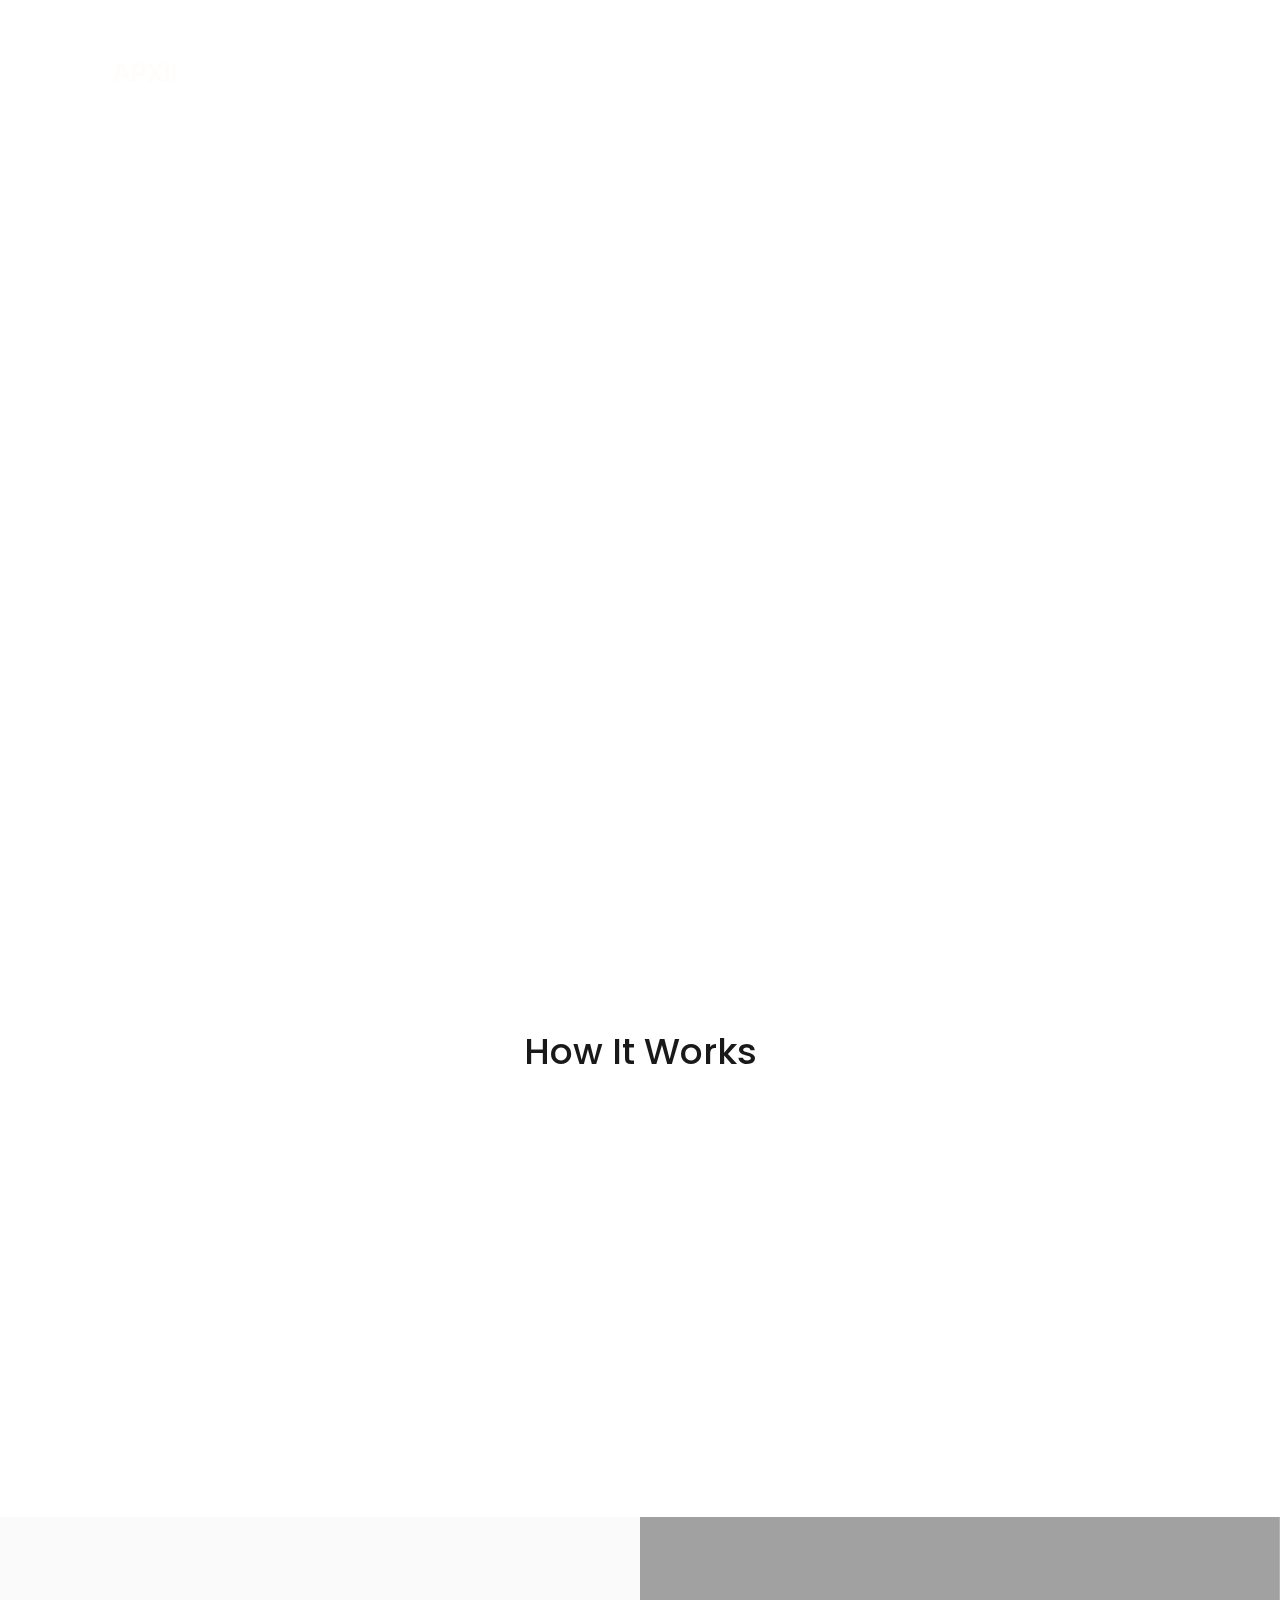
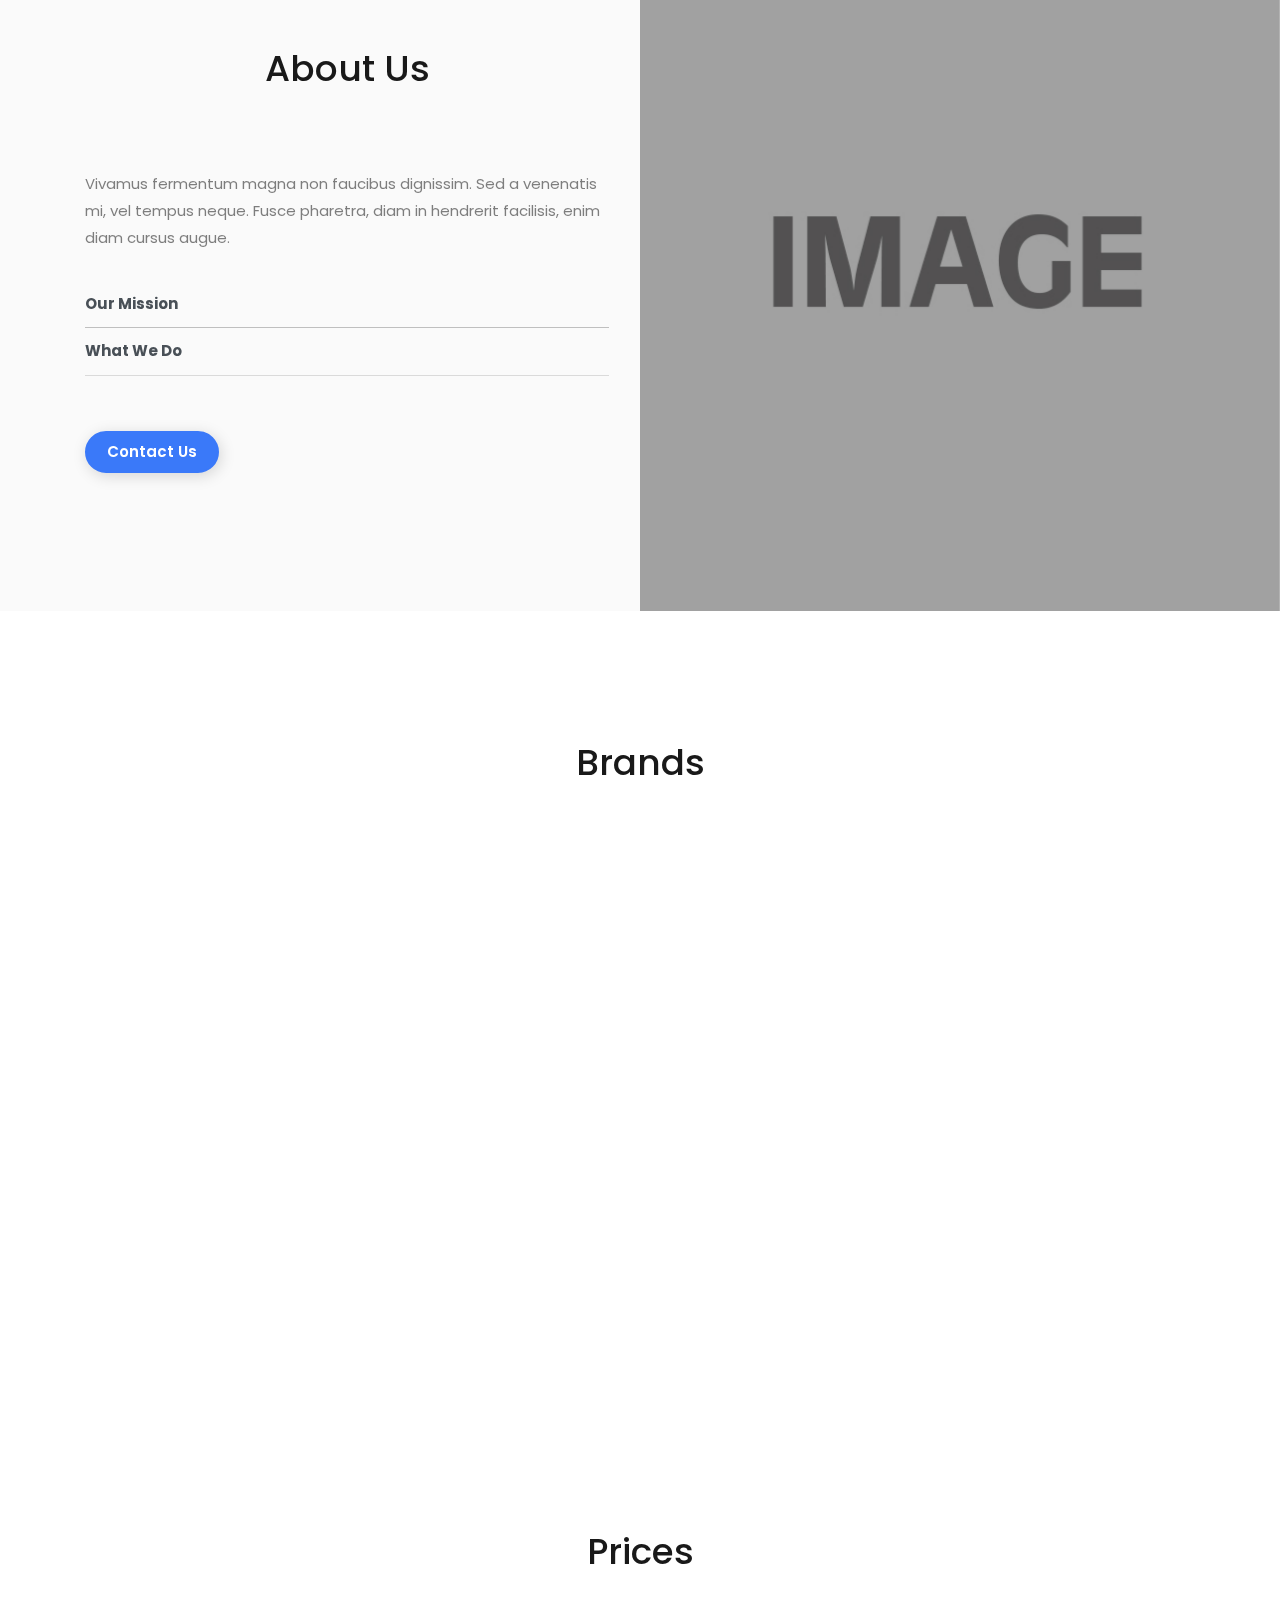
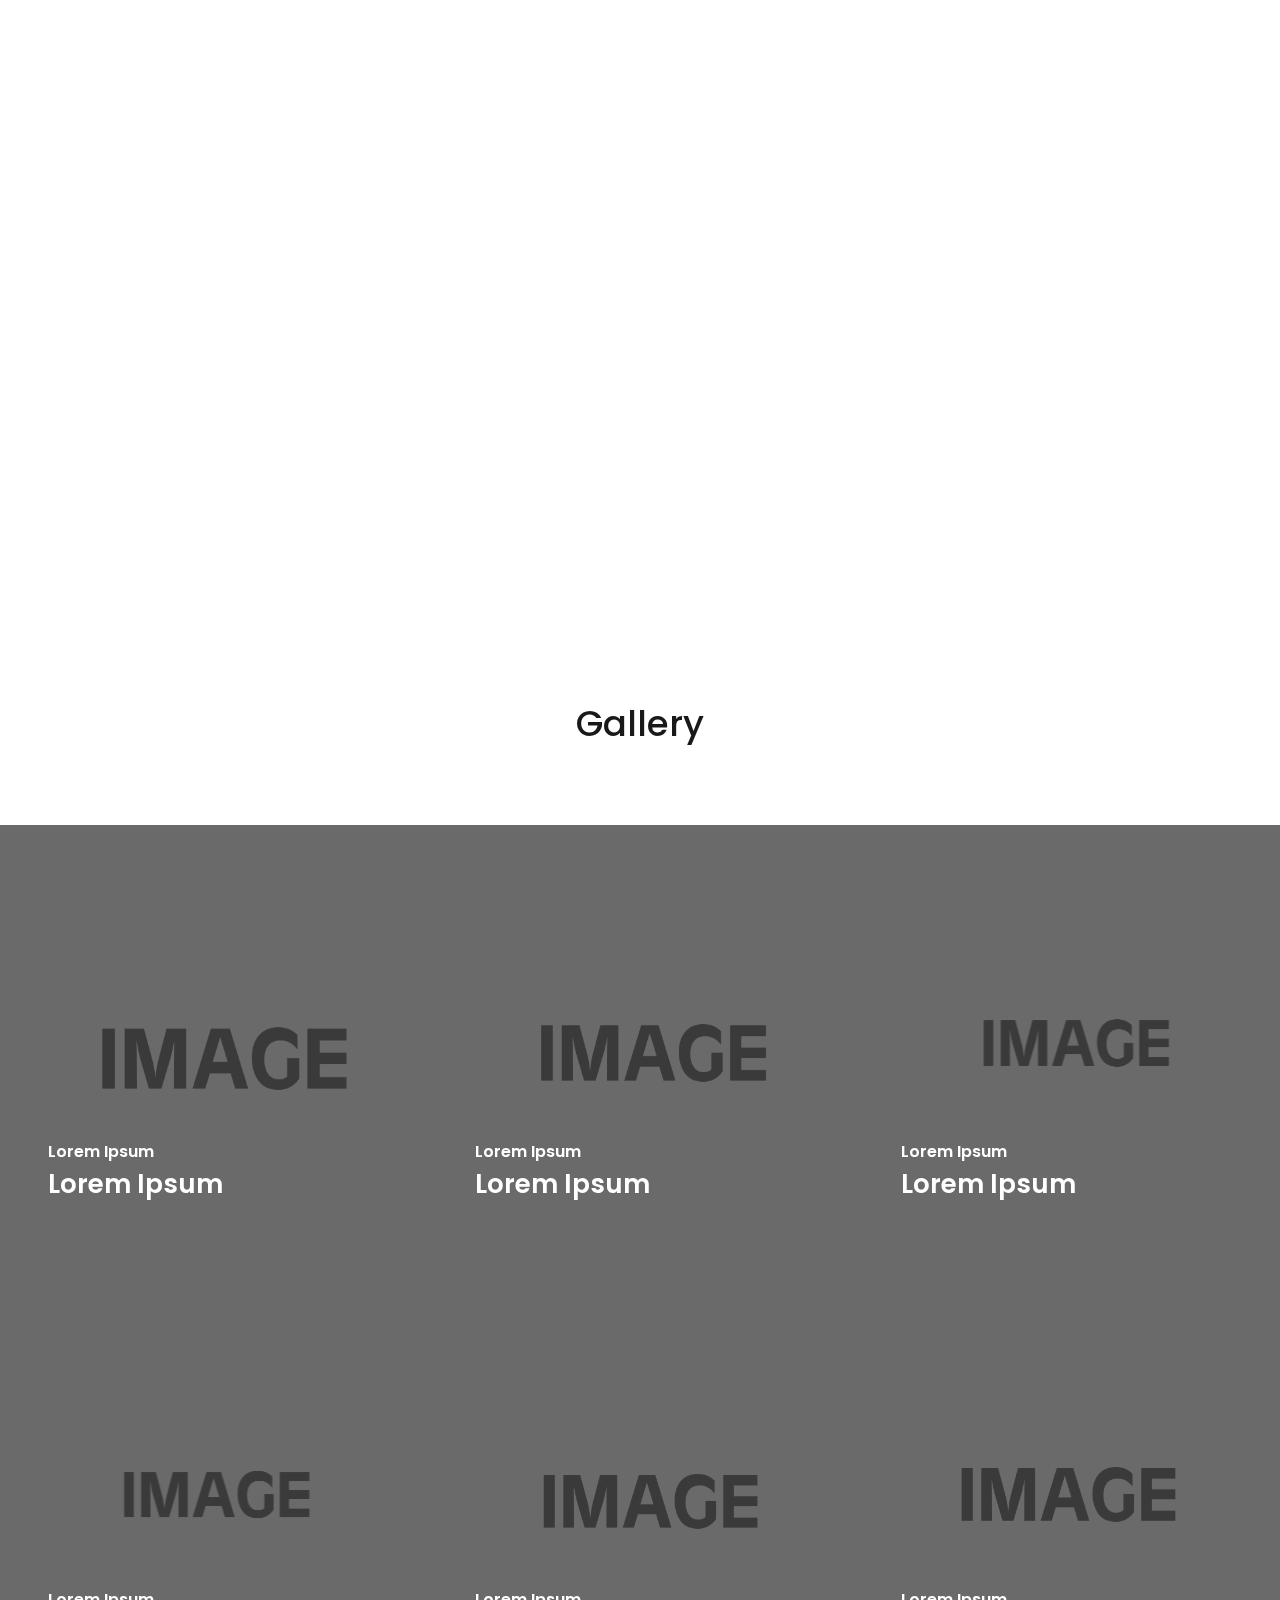
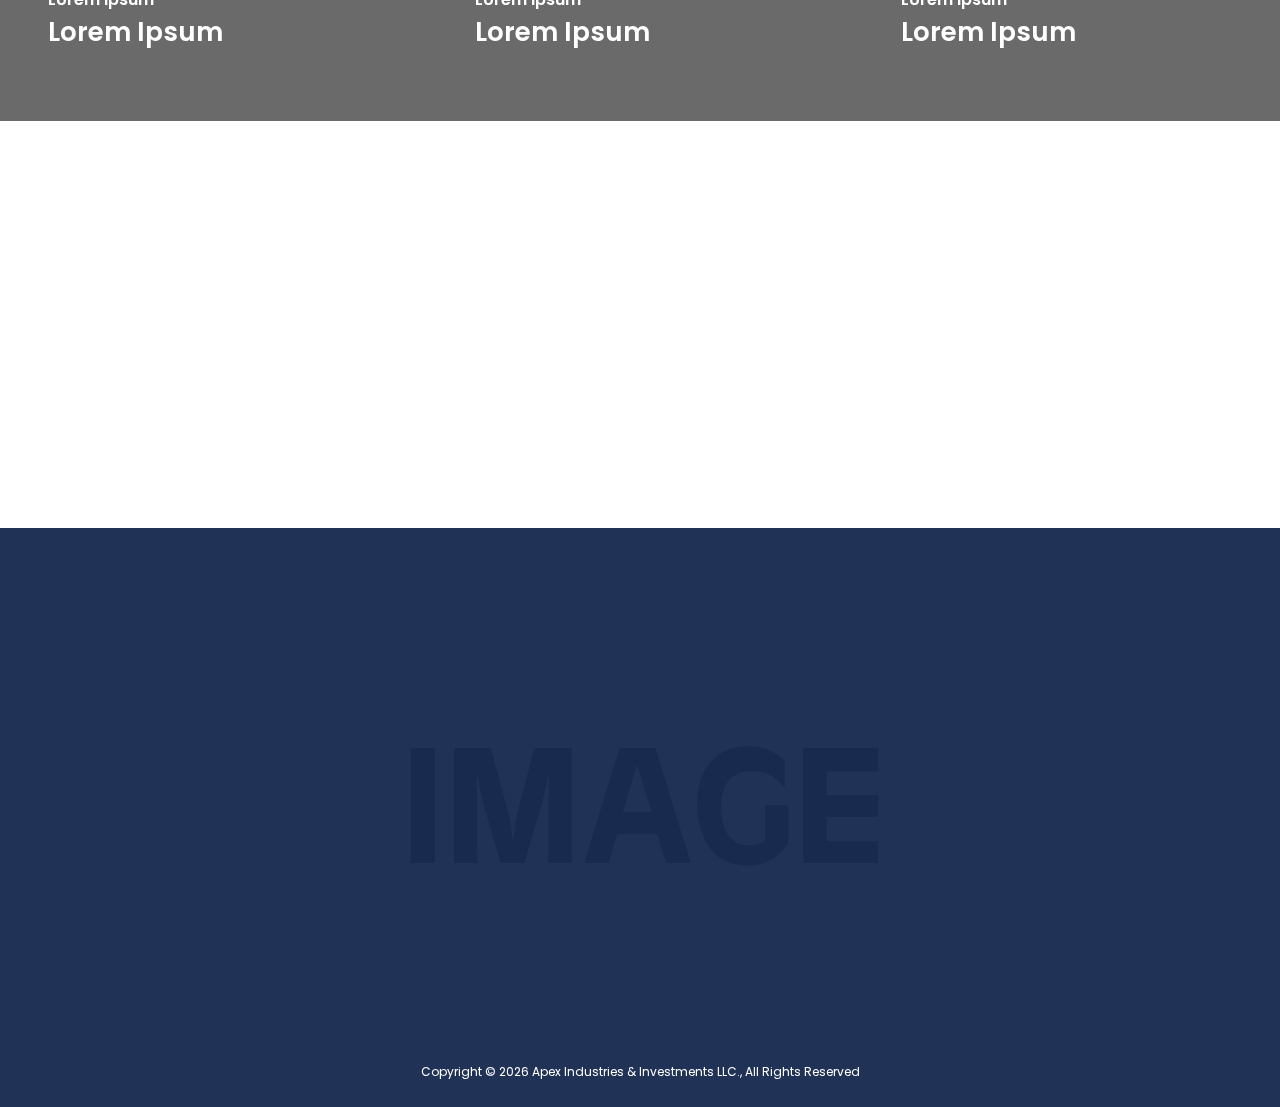
<file: index.html>
<!doctype html>
<html lang="en">
<head>
	<meta charset="UTF-8">
    <meta name="viewport" content="width=device-width, initial-scale=1, shrink-to-fit=no">
	<meta name="author" content="apxii.com">

    <link rel="stylesheet" href="https://fonts.googleapis.com/css?family=Poppins:400,500,600">
    <link rel="stylesheet" href="assets/bootstrap/css/bootstrap.min.css" type="text/css">
    <link rel="stylesheet" href="assets/font-awesome/css/fontawesome-all.min.css">
    <link rel="stylesheet" href="assets/css/magnific-popup.css">
    <link rel="stylesheet" href="assets/css/owl.carousel.min.css">
    <link rel="stylesheet" href="assets/css/style.css">
	<title>Apex Industries & Investments LLC.</title>

</head>
<body data-spy="scroll" data-target=".navbar">
    <div class="ts-page-wrapper" id="page-top">

        <!--*********************************************************************************************************-->
        <!--************ HERO ***************************************************************************************-->
        <!--*********************************************************************************************************-->
        <header id="ts-hero" class="ts-full-screen ts-separate-bg-element">
            <!--NAVIGATION ******************************************************************************************-->
            <nav class="navbar navbar-expand-lg navbar-dark fixed-top ts-separate-bg-element" data-bg-color="#141a3a">

                <!-- TradingView Widget BEGIN -->
                <div class="tradingview-widget-container">
                        <div class="tradingview-widget-container__widget"></div>
                        <!-- <div class="tradingview-widget-copyright"><a href="https://www.tradingview.com" rel="noopener" target="_blank"><span class="blue-text">Ticker Tape</span></a> by TradingView</div> -->
                        <script type="text/javascript" src="https://s3.tradingview.com/external-embedding/embed-widget-ticker-tape.js" async>
                        {
                        "symbols": [
                        {
                            "proName": "OANDA:SPX500USD",
                            "title": "S&P 500"
                        },
                        {
                            "proName": "OANDA:NAS100USD",
                            "title": "Nasdaq 100"
                        },
                        {
                            "proName": "FX_IDC:EURUSD",
                            "title": "EUR/USD"
                        },
                        {
                            "proName": "BITSTAMP:BTCUSD",
                            "title": "BTC/USD"
                        },
                        {
                            "proName": "BITSTAMP:ETHUSD",
                            "title": "ETH/USD"
                        }
                        ],
                        "colorTheme": "light",
                        "isTransparent": false,
                        "displayMode": "adaptive",
                        "locale": "en"
                    }
                        </script>
                    </div>
                    <!-- TradingView Widget END -->

                <div class="container">
                    <a class="navbar-brand" href="#page-top">
                        <img src="assets/img/logo-w.png" alt="">
                    </a>
                    
                    <!--end navbar-brand-->
                    <button class="navbar-toggler" type="button" data-toggle="collapse" data-target="#navbarNavAltMarkup" aria-controls="navbarNavAltMarkup" aria-expanded="false" aria-label="Toggle navigation">
                        <span class="navbar-toggler-icon"></span>
                    </button>
                    <!--end navbar-toggler-->
                    <div class="collapse navbar-collapse" id="navbarNavAltMarkup">
                        <div class="navbar-nav ml-auto">
                            <a class="nav-item nav-link active ts-scroll" href="#page-top">Home <span class="sr-only">(current)</span></a>
                            <a class="nav-item nav-link ts-scroll" href="#how-it-works">How It Works</a>
                            <a class="nav-item nav-link ts-scroll" href="#about-us">About Us</a>
                            <a class="nav-item nav-link ts-scroll" href="#pricing">Pricing</a>
                            <a class="nav-item nav-link ts-scroll mr-2" href="#form-contact">Contact</a>
                        </div>
                        <!--end navbar-nav-->
                    </div>
                    <!--end collapse-->
                </div>
                <!--end container-->
            </nav>
            <!--end navbar-->

            <!--HERO CONTENT ****************************************************************************************-->
            <div class="container align-self-center align-items-center text-center">
                <div data-animate="ts-fadeInUp">
                    <h3 class="ts-opacity__30">We’ll Help You To</h3>
                </div>
                <h1 data-animate="ts-fadeInUp" data-delay=".2s">Grow Your Brand</h1>
                
            </div>
            <!--end container-->
            <!--HERO CONTENT ****************************************************************************************-->

            <!--HERO BACKGROUND**************************************************************************************-->
            <div class="ts-background" data-bg-color="#001135" data-bg-parallax="scroll" data-bg-parallax-speed="3" data-animate="ts-zoomOutIn">
                <div class="owl-carousel ts-hero-slider ts-parallax-element ts-opacity__40" data-owl-loop="1" data-owl-fadeout="1">
                    <div class="ts-background-image" data-bg-image="assets/img/bg-woman-standing.jpg"></div>
                    <div class="ts-background-image" data-bg-image="assets/img/bg-man-sitting.jpg"></div>
                </div>
            </div>
            <!--END HERO BACKGROUND *********************************************************************************-->

        </header>
        <!--end #hero-->

        <!--*********************************************************************************************************-->
        <!--************ CONTENT ************************************************************************************-->
        <!--*********************************************************************************************************-->
        <main id="ts-content">

            <!--HOW IT WORKS ****************************************************************************************-->
            <section id="how-it-works" class="ts-block ts-xs-text-center pb-5">
                <div class="container">
                    <div class="ts-title">
                        <h2>How It Works</h2>
                    </div>
                    <!--end ts-title-->
                    <div class="row">
                        <div class="col-sm-6 col-md-4 col-xl-4">
                            <div class="ts-item" data-animate="ts-fadeInUp">
                                <div class="ts-item-content">
                                    <div class="ts-item-header">
                                        <figure class="icon">
                                            <span class="step" data-animate="ts-zoomIn">1</span>
                                            <div class="ts-circle__md" data-bg-color="#ebf1fe">
                                                <img src="assets/img/icon-bubble.png" alt="">
                                            </div>
                                        </figure>
                                        <!--end icon-->
                                    </div>
                                    <!--end ts-item-header-->
                                    <div class="ts-item-body">
                                        <h4>Free Consultation</h4>
                                        <p>
                                            Morbi et nisl a sapien malesuada scelerisque. Suspendisse tempor turpis mattis
                                        </p>
                                    </div>
                                    <!--end ts-item-body-->
                                </div>
                                <!--end ts-item-content-->
                            </div>
                            <!--end ts-item-->
                        </div>
                        <!--end col-xl-4-->
                        <div class="col-sm-6 col-md-4 col-xl-4">
                            <div class="ts-item" data-animate="ts-fadeInUp" data-delay="0.1s">
                                <div class="ts-item-content">
                                    <div class="ts-item-header">
                                        <figure class="icon">
                                            <span class="step" data-animate="ts-zoomIn">2</span>
                                            <div class="ts-circle__md" data-bg-color="#ebf1fe">
                                                <img src="assets/img/icon-knobs.png" alt="">
                                            </div>
                                        </figure>
                                        <!--end icon-->
                                    </div>
                                    <!--end ts-item-header-->
                                    <div class="ts-item-body">
                                        <h4>Your Finance Plan</h4>
                                        <p>
                                            Suspendisse eget semper justo, a laoreet sapien. Ut a est vitae
                                        </p>
                                    </div>
                                    <!--end ts-item-body-->
                                </div>
                                <!--end ts-item-content-->
                            </div>
                            <!--end ts-item-->
                        </div>
                        <!--end col-xl-4-->
                        <div class="col-sm-6 offset-sm-4 col-md-4 offset-md-0 col-xl-4">
                            <div class="ts-item" data-animate="ts-fadeInUp" data-delay="0.2s">
                                <div class="ts-item-content">
                                    <div class="ts-item-header">
                                        <figure class="icon">
                                            <span class="step" data-animate="ts-zoomIn">3</span>
                                            <div class="ts-circle__md" data-bg-color="#ebf1fe">
                                                <img src="assets/img/icon-heart.png" alt="">
                                            </div>
                                        </figure>
                                        <!--end icon-->
                                    </div>
                                    <!--end ts-item-header-->
                                    <div class="ts-item-body">
                                        <h4>Enjoy the Freedom</h4>
                                        <p>
                                            In non turpis convallis nunc fermentum porttitor sed quis sapien. Etiam et neque
                                        </p>
                                    </div>
                                    <!--end ts-item-body-->
                                </div>
                                <!--end ts-item-content-->
                            </div>
                            <!--end ts-item-->
                        </div>
                        <!--end col-xl-4-->
                    </div>
                    <!--end row-->
                </div>
                <!--end container-->
            </section>
            <!--END HOW IT WORKS ************************************************************************************-->

            <!--ABOUT US ********************************************************************************************-->
            <section id="about-us">
                <div class="container">
                    <div class="row">
                        <div class="col-sm-6">
                            <div class="ts-block pr-3">
                                <div class="ts-title">
                                    <h2>About Us</h2>
                                </div>
                                <!--end ts-title-->
                                <p>
                                    Vivamus fermentum magna non faucibus dignissim. Sed a venenatis mi, vel tempus neque.
                                    Fusce pharetra, diam in hendrerit facilisis, enim diam cursus augue.
                                </p>
                                <div class="list-group list-group-flush mb-5">
                                    <a href="#collapseOne" class="list-group-item list-group-item-action border-top-0 pl-0 font-weight-bold bg-transparent" data-toggle="collapse" role="button" aria-expanded="false" aria-controls="collapseOne">Our Mission</a>
                                    <div class="collapse" id="collapseOne">
                                        <p class="pt-3 small">
                                            Anim pariatur cliche reprehenderit, enim eiusmod high life accusamus terry richardson ad squid. Nihil anim keffiyeh helvetica, craft beer labore wes anderson cred nesciunt sapiente ea proident.
                                        </p>
                                    </div>
                                    <a href="#collapseTwo" class="list-group-item list-group-item-action pl-0 font-weight-bold bg-transparent" data-toggle="collapse" role="button" aria-expanded="false" aria-controls="collapseTwo">What We Do</a>
                                    <div class="collapse" id="collapseTwo">
                                        <p class="pt-3 small">
                                            Anim pariatur cliche reprehenderit, enim eiusmod high life accusamus terry richardson ad squid. Nihil anim keffiyeh helvetica, craft beer labore wes anderson cred nesciunt sapiente ea proident.
                                        </p>
                                    </div>
                                    
                                </div>
                                <a href="#" class="btn btn-primary mr-3 my-2">Contact Us</a>
                            </div>
                        </div>
                        <!--end col-md-6-->
                    </div>
                    <!--end row-->
                </div>
                <!--end container-->

                <div class="ts-background d-none d-sm-block" data-bg-color="#fafafa" data-bg-parallax1="scroll" data-bg-parallax-speed="3">
                    <div class="owl-carousel w-50 ts-push-left__100 h-100 ts-parallax-element1" data-owl-loop="1" data-owl-nav-container="#carousel-external-control">
                        <div class="ts-background-image" data-bg-image="assets/img/bg-finance-team.jpg"></div>
                        <div class="ts-background-image" data-bg-image="assets/img/bg-hand-mobile.jpg"></div>
                    </div>
                    <!--end owl-carousel-->
                </div>
                <!--end ts-background-->

            </section>
            <!--END ABOUT US ****************************************************************************************-->

            <!--SUCCESSFUL BRANDS **********************************************************************************-->
            <section id="successful-stories" class="ts-block pb-5 mb-4">
                <div class="container">
                    <div class="ts-title text-center">
                        <h2>Brands</h2>
                    </div>
                    <!--end ts-title-->
                    <div class="row">
                        <div class="col-md-4">
                            <div class="ts-story ts-separate-bg-element" data-animate="ts-fadeInUp" data-bg-color="rgba(0,0,0,.05)" data-bg-image="assets/img/img-bw-man-phone.jpg" data-bg-image-opacity=".1">
                                <h3>A Store Called Home</h3>
                                <p>Morbi et nisl a sapien malesuada scelerisque. Suspendisse tempor </p>
                                <a href="#" class="btn btn-primary btn-sm">View Brand</a>
                            </div>
                            <!--end ts-story-->
                        </div>
                        <!--end col-md-4-->
                        <div class="col-md-4">
                            <div class="ts-story ts-separate-bg-element" data-animate="ts-fadeInUp" data-delay="0.1s" data-bg-color="rgba(0,0,0,.05)" data-bg-image="assets/img/img-bw-food.jpg" data-bg-image-opacity=".1">
                                <h3>Fit Blend</h3>
                                <p>Donec et magna velit. Aenean volutpat consequat feugiat. Mauris</p>
                                <a href="#" class="btn btn-primary btn-sm">View Brand</a>
                            </div>
                            <!--end ts-story-->
                        </div>
                        <!--end col-md-4-->
                        <div class="col-md-4">
                            <div class="ts-story ts-separate-bg-element" data-animate="ts-fadeInUp" data-delay="0.2s" data-bg-color="rgba(0,0,0,.05)" data-bg-image="assets/img/img-bw-student-drawing.jpg" data-bg-image-opacity=".1">
                                <h3>New Black Society</h3>
                                <p>Integer eleifend diam eu diam sollicitudin pharetra. Donec pulvinar</p>
                                <a href="#" class="btn btn-primary btn-sm">View Brand</a>
                            </div>
                            <!--end ts-story-->
                        </div>
                        <!--end col-md-4-->
                    </div>
                    <!--end row-->
                </div>
                <!--end container-->
            </section>
            <!--END SUCCESSFUL STORIES ******************************************************************************-->

            <!--PRICING *********************************************************************************************-->
            <section id="pricing" class="ts-block">
                <div class="container">
                    <div class="ts-title text-center">
                        <h2>Prices</h2>
                    </div>
                    <!--end ts-title-->
                    <div class="row no-gutters ts-cards-same-height">
                        <!--Price Box-->
                        <div class="col-sm-4 col-lg-4">
                            <div class="card text-center ts-price-box" data-animate="ts-fadeInUp">
                                <div class="card-header p-0">
                                    <h5 class="mb-0 py-3 text-white" data-bg-color="#1b3874">Basic</h5>
                                    <div class="ts-title py-5 mb-0">
                                        <h3 class="mb-0 font-weight-normal">Free</h3>
                                        <small class="ts-opacity__50">forever</small >
                                    </div>
                                </div>
                                <!--end card-header-->
                                <div class="card-body p-0">
                                    <ul class="list-unstyled ts-list-divided">
                                        <li>1 hour Consultation</li>
                                        <li>3x Email Consultation</li>
                                        <li><s class="ts-opacity__50">Live Support</s></li>
                                        <li><s class="ts-opacity__50">Priority Hotline</s></li>
                                    </ul>
                                    <!--end list-->
                                </div>
                                <!--end card-body-->
                                <div class="card-footer bg-transparent pt-0 ts-border-none">
                                    <a href="#" class="btn btn-outline-dark ts-btn-border-muted">Select Now</a>
                                </div>
                            </div>
                            <!--end card-->
                        </div>
                        <!--end price-box col-md-4-->

                        <!--Price Box Promoted-->
                        <div class="col-sm-4 col-lg-4">
                            <div class="card text-center ts-price-box ts-price-box__promoted" data-animate="ts-fadeInUp" data-delay="0.1s">
                                <div class="card-header p-0" data-bg-color="#346de0">
                                    <h5 class="mb-0 py-3 text-white" data-bg-color="#3a79f9">Premium</h5>
                                    <div class="ts-title text-white py-5 mb-0">
                                        <h3 class="mb-0 font-weight-normal">
                                            <sup>$</sup>9,99
                                        </h3>
                                        <small class="ts-opacity__50">per month</small >
                                    </div>
                                </div>
                                <!--end card-header-->
                                <div class="card-body p-0">
                                    <ul class="list-unstyled ts-list-divided">
                                        <li>16 Hours Consultation</li>
                                        <li>24 Emails Support</li>
                                        <li>4 Hours Email Support</li>
                                        <li><s class="ts-opacity__50">Priority Hotline</s></li>
                                    </ul>
                                    <!--end list-->
                                </div>
                                <!--end card-body-->
                                <div class="card-footer bg-transparent pt-0 ts-border-none">
                                    <a href="#" class="btn btn-primary">Select Now</a>
                                </div>
                            </div>
                            <!--end card-->
                        </div>
                        <!--end price-box col-md-4-->

                        <!--Price Box-->
                        <div class="col-sm-4 col-lg-4">
                            <div class="card text-center ts-price-box" data-animate="ts-fadeInUp" data-delay="0.2s">
                                <div class="card-header p-0">
                                    <h5 class="mb-0 py-3 text-white" data-bg-color="#1b3874">Premium</h5>
                                    <div class="ts-title py-5 mb-0">
                                        <h3 class="mb-0 font-weight-normal">
                                            <sup>$</sup>19,99
                                        </h3>
                                        <small class="ts-opacity__50">per month</small >
                                    </div>
                                </div>
                                <!--end card-header-->
                                <div class="card-body p-0">
                                    <ul class="list-unstyled ts-list-divided">
                                        <li>Unlimited Consultation</li>
                                        <li>Unlimited Email Support</li>
                                        <li>Unlimited Live Support</li>
                                        <li>Priority Hotline</li>
                                    </ul>
                                    <!--end list-->
                                </div>
                                <!--end card-body-->
                                <div class="card-footer bg-transparent pt-0 ts-border-none">
                                    <a href="#" class="btn btn-outline-dark ts-btn-border-muted">Select Now</a>
                                </div>
                            </div>
                            <!--end card-->
                        </div>
                        <!--end price-box col-md-4-->
                    </div>
                    <!--end row-->
                </div>
                <!--end container-->
            </section>
            <!--END PRICING *****************************************************************************************-->

            <!--GALLERY *********************************************************************************************-->
            <section class="pb-0 block" id="gallery">
                <div class="container">
                    <div class="ts-title">
                        <h2>Gallery</h2>
                    </div>
                    <!--end block-title-->
                </div>
                <!--end container-->

                <div class="ts-gallery">
                    <div class="container-fluid px-0">
                        <div class="row no-gutters">
                            <div class="col-md-4">
                                <a href="assets/img/img-01.jpg" class="ts-gallery__image popup-image">
                                    <div class="ts-gallery__caption">
                                        <h5>Lorem Ipsum</h5>
                                        <h3 class="reveal">Lorem Ipsum</h3>
                                    </div>
                                    <div class="ts-img-into-bg">
                                        <img src="assets/img/img-01.jpg" alt="">
                                    </div>
                                </a>
                                <!--end gallery__image-->
                            </div>
                            <!--end col-md-4-->
                            <div class="col-md-4">
                                <a href="assets/img/img-02.jpg" class="ts-gallery__image popup-image">
                                    <div class="ts-gallery__caption">
                                        <h5>Lorem Ipsum</h5>
                                        <h3>Lorem Ipsum</h3>
                                    </div>
                                    <div class="ts-img-into-bg">
                                        <img src="assets/img/img-02.jpg" alt="">
                                    </div>
                                </a>
                                <!--end gallery__image-->
                            </div>
                            <!--end col-md-4-->
                            <div class="col-md-4">
                                <a href="assets/img/img-03.jpg" class="ts-gallery__image popup-image">
                                    <div class="ts-gallery__caption">
                                        <h5>Lorem Ipsum</h5>
                                        <h3>Lorem Ipsum</h3>
                                    </div>
                                    <div class="ts-img-into-bg">
                                        <img src="assets/img/img-03.jpg" alt="">
                                    </div>
                                </a>
                                <!--end gallery__image-->
                            </div>
                            <!--end col-md-4-->
                            <div class="col-md-4">
                                <a href="assets/img/img-04.jpg" class="ts-gallery__image popup-image">
                                    <div class="ts-gallery__caption">
                                        <h5>Lorem Ipsum</h5>
                                        <h3>Lorem Ipsum</h3>
                                    </div>
                                    <div class="ts-img-into-bg">
                                        <img src="assets/img/img-04.jpg" alt="">
                                    </div>
                                </a>
                                <!--end gallery__image-->
                            </div>
                            <!--end col-md-4-->
                            <div class="col-md-4">
                                <a href="assets/img/img-05.jpg" class="ts-gallery__image popup-image">
                                    <div class="ts-gallery__caption">
                                        <h5>Lorem Ipsum</h5>
                                        <h3>Lorem Ipsum</h3>
                                    </div>
                                    <div class="ts-img-into-bg">
                                        <img src="assets/img/img-05.jpg" alt="">
                                    </div>
                                </a>
                                <!--end gallery__image-->
                            </div>
                            <!--end col-md-4-->
                            <div class="col-md-4">
                                <a href="assets/img/img-06.jpg" class="ts-gallery__image popup-image">
                                    <div class="ts-gallery__caption">
                                        <h5>Lorem Ipsum</h5>
                                        <h3>Lorem Ipsum</h3>
                                    </div>
                                    <div class="ts-img-into-bg">
                                        <img src="assets/img/img-06.jpg" alt="">
                                    </div>
                                </a>
                                <!--end gallery__image-->
                            </div>
                            <!--end col-md-4-->
                        </div>
                        <!--end row-->
                    </div>
                    <!--end container-fluid-->
                </div>
                <!--end gallery-->

            </section>
            <!--end block-->
            <!--END GALLERY *****************************************************************************************-->

        </main>
        <!--end #content-->

        <!--*********************************************************************************************************-->
        <!--************ FOOTER *************************************************************************************-->
        <!--*********************************************************************************************************-->
        <footer id="ts-footer">

            <div>
                <iframe src="https://www.google.com/maps/embed?pb=!1m18!1m12!1m3!1d886188.2409216223!2d-95.96174953501654!3d29.815995387800758!2m3!1f0!2f0!3f0!3m2!1i1024!2i768!4f13.1!3m3!1m2!1s0x8640b8b4488d8501%3A0xca0d02def365053b!2sHouston%2C%20TX!5e0!3m2!1sen!2sus!4v1575047500189!5m2!1sen!2sus" width="100%" height="450" frameborder="0" style="border:0;" allowfullscreen=""></iframe>
            </div>

            <section id="contact" class="ts-separate-bg-element" data-bg-image="assets/img/bg-hand-mobile.jpg" data-bg-image-opacity=".1" data-bg-color="#12264f">
                <div class="container">
                    <div class="ts-box mb-0 p-5 ts-mt__n-10" data-animate="ts-fadeInUp">
                        <div class="row">
                            <div class="col-md-4">
                                <h3>Contact Us</h3>
                                <address>
                                    <figure>
                                        Houston, TX
                                    </figure>
                                    <br>
                                    <figure>
                                        <div class="font-weight-bold">Email:</div>
                                        <a href="#">office@example.com</a>
                                    </figure>
                                    <figure>
                                        <div class="font-weight-bold">Phone:</div>
                                        +1 215-606-0391
                                    </figure>
                                </address>
                                <!--end address-->
                            </div>
                            <!--end col-md-4-->
                            <div class="col-md-8">
                                <h3>Contact Form</h3>
                                <form id="form-contact" method="post" class="clearfix ts-form ts-form-email ts-inputs__transparent" data-php-path="assets/php/email.php">
                                    <div class="row">
                                        <div class="col-md-6 col-sm-6">
                                            <div class="form-group">
                                                <label for="form-contact-name">Your Name *</label>
                                                <input type="text" class="form-control" id="form-contact-name" name="name" placeholder="Your Name" required>
                                            </div>
                                            <!--end form-group -->
                                        </div>
                                        <!--end col-md-6 col-sm-6 -->
                                        <div class="col-md-6 col-sm-6">
                                            <div class="form-group">
                                                <label for="form-contact-email">Your Email *</label>
                                                <input type="email" class="form-control" id="form-contact-email" name="email" placeholder="Your Email" required>
                                            </div>
                                            <!--end form-group -->
                                        </div>
                                        <!--end col-md-6 col-sm-6 -->
                                    </div>
                                    <!--end row -->
                                    <div class="row">
                                        <div class="col-md-12">
                                            <div class="form-group">
                                                <label for="form-contact-message">Your Message *</label>
                                                <textarea class="form-control" id="form-contact-message" rows="5" name="message" placeholder="Your Message" required></textarea>
                                            </div>
                                            <!--end form-group -->
                                        </div>
                                        <!--end col-md-12 -->
                                    </div>
                                    <!--end row -->
                                    <div class="form-group clearfix">
                                        <button type="submit" class="btn btn-primary float-right" id="form-contact-submit">Send a Message</button>
                                    </div>
                                    <!--end form-group -->
                                    <div class="form-contact-status"></div>
                                </form>
                                <!--end form-contact -->
                            </div>
                        </div>
                        <!--end row-->
                    </div>
                    <!--end ts-box-->
                    <div class="text-center text-white py-4">
                        <small>Copyright &copy; <span id="year"></span> Apex Industries & Investments LLC., All Rights Reserved</small>
                    </div>
                </div>
                <!--end container-->
            </section>

        </footer>
        <!--end #footer-->

    </div>
    <!--end page-->

    <script>
        // Get the current year for the copyright
        var currentYear = new Date().getFullYear();
        document.getElementById('year').innerHTML = currentYear;
    </script>

	<script src="assets/js/custom.hero.js"></script>
	<script src="assets/js/jquery-3.3.1.min.js"></script>
	<script src="assets/js/popper.min.js"></script>
	<script src="assets/bootstrap/js/bootstrap.min.js"></script>
    <script src="assets/js/imagesloaded.pkgd.min.js"></script>
	<script src="assets/js/isInViewport.jquery.js"></script>
	<script src="assets/js/jquery.magnific-popup.min.js"></script>
	<script src="assets/js/owl.carousel.min.js"></script>
	<script src="assets/js/scrolla.jquery.min.js"></script>
	<script src="assets/js/jquery.validate.min.js"></script>
	<script src="assets/js/jquery-validate.bootstrap-tooltip.min.js"></script>
    <script src="assets/js/custom.js"></script>

</body>
</html>
</file>
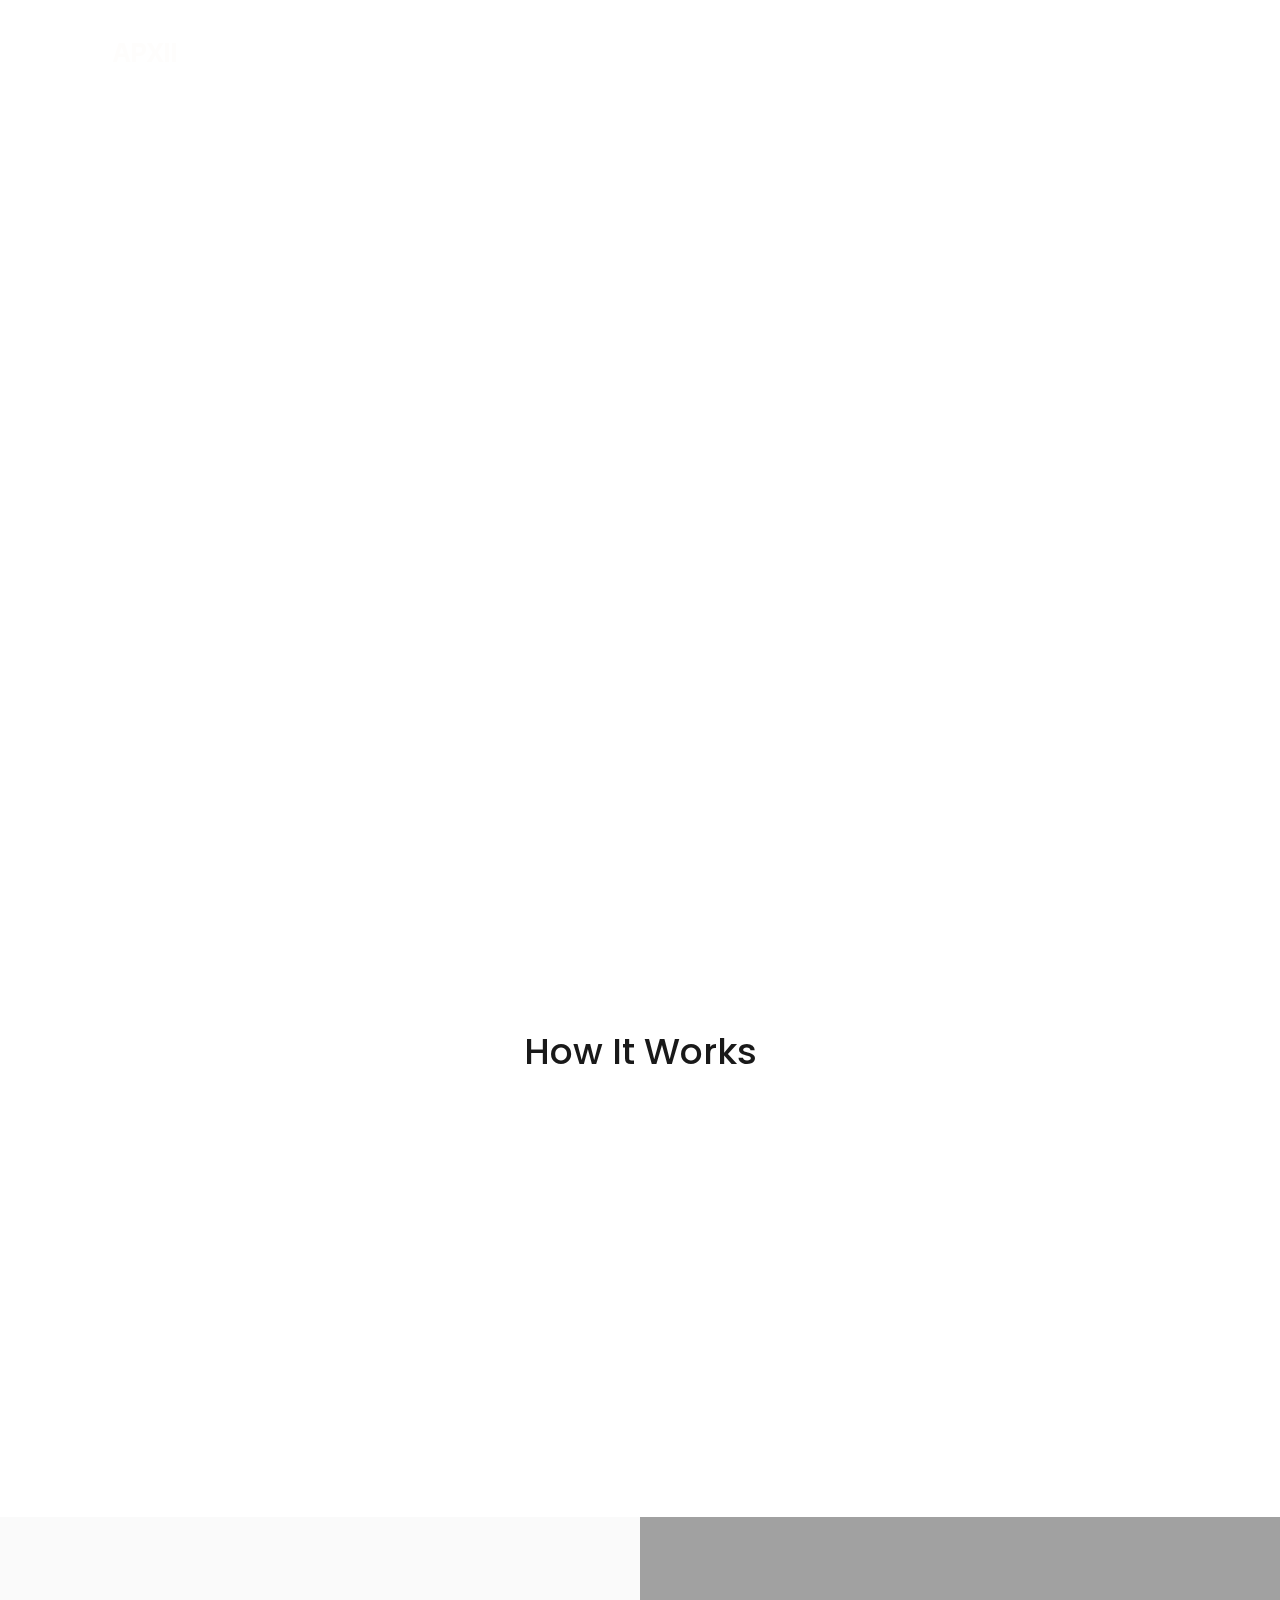
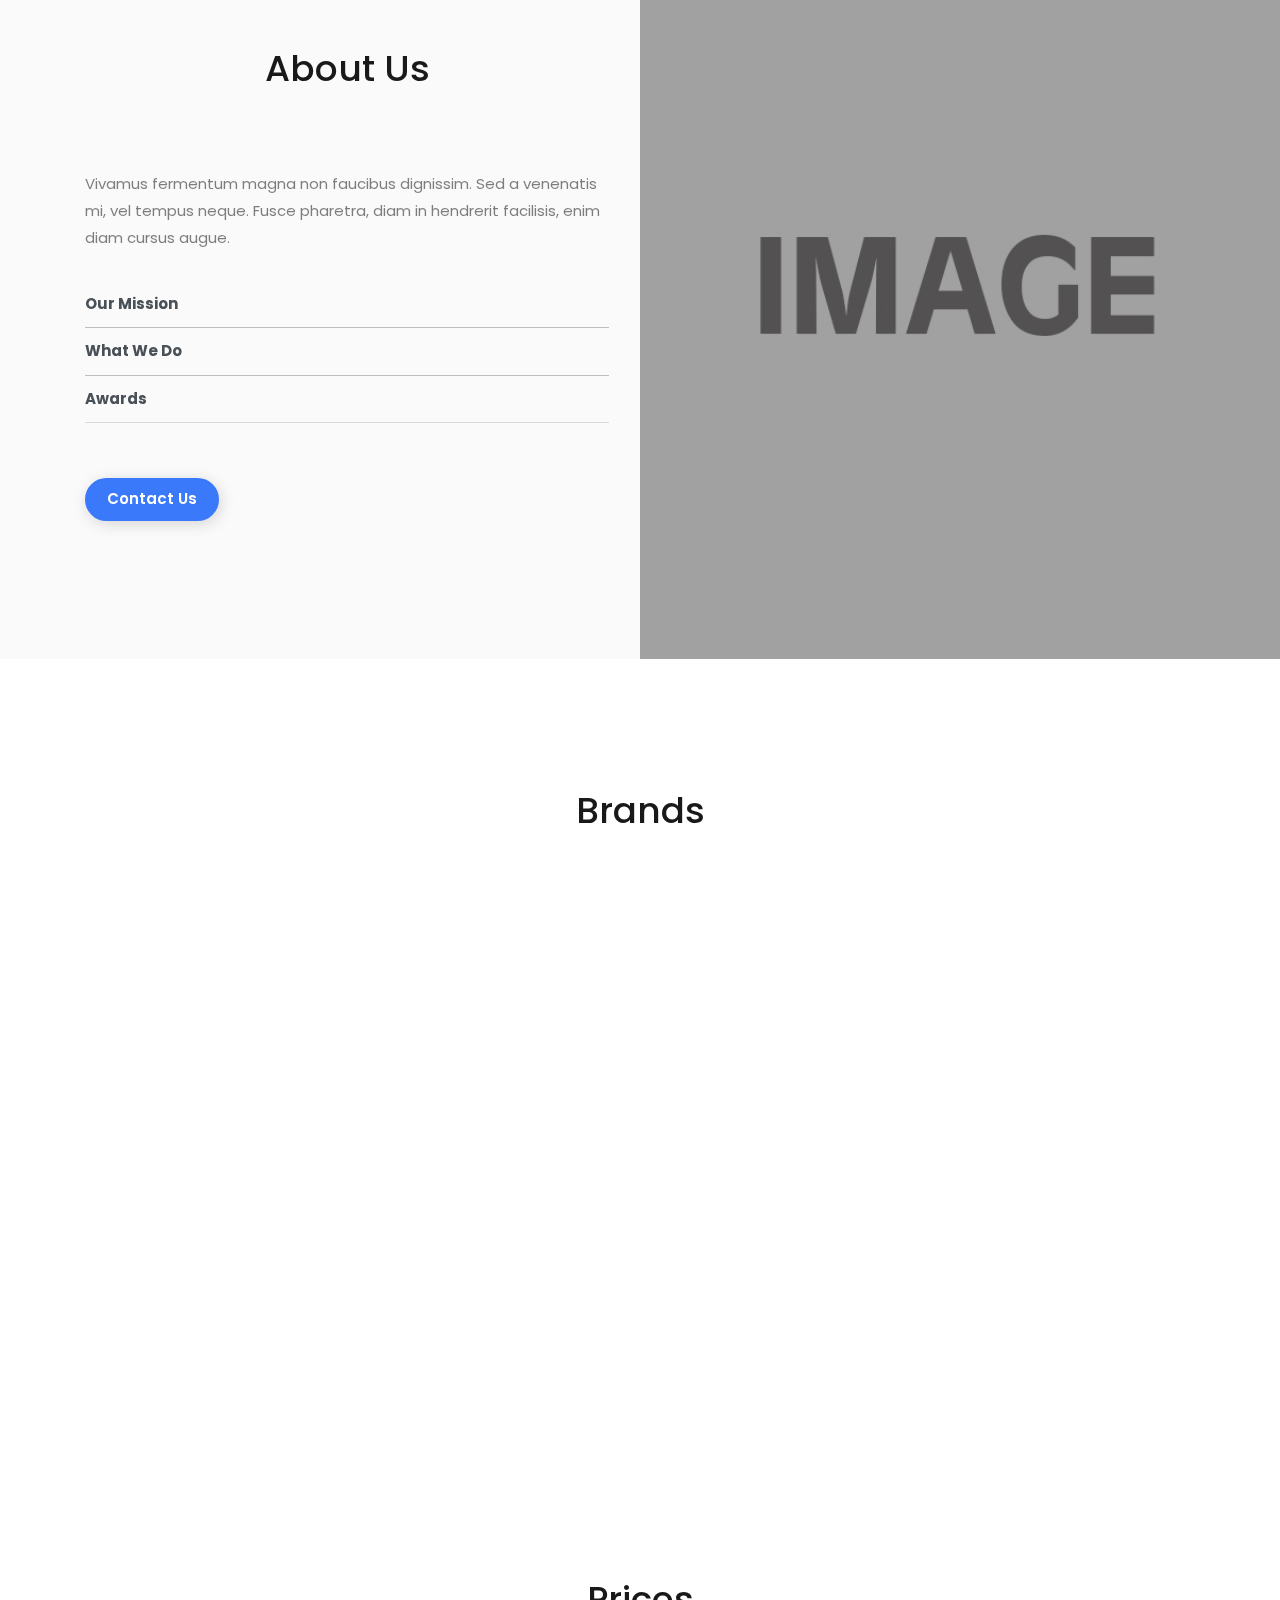
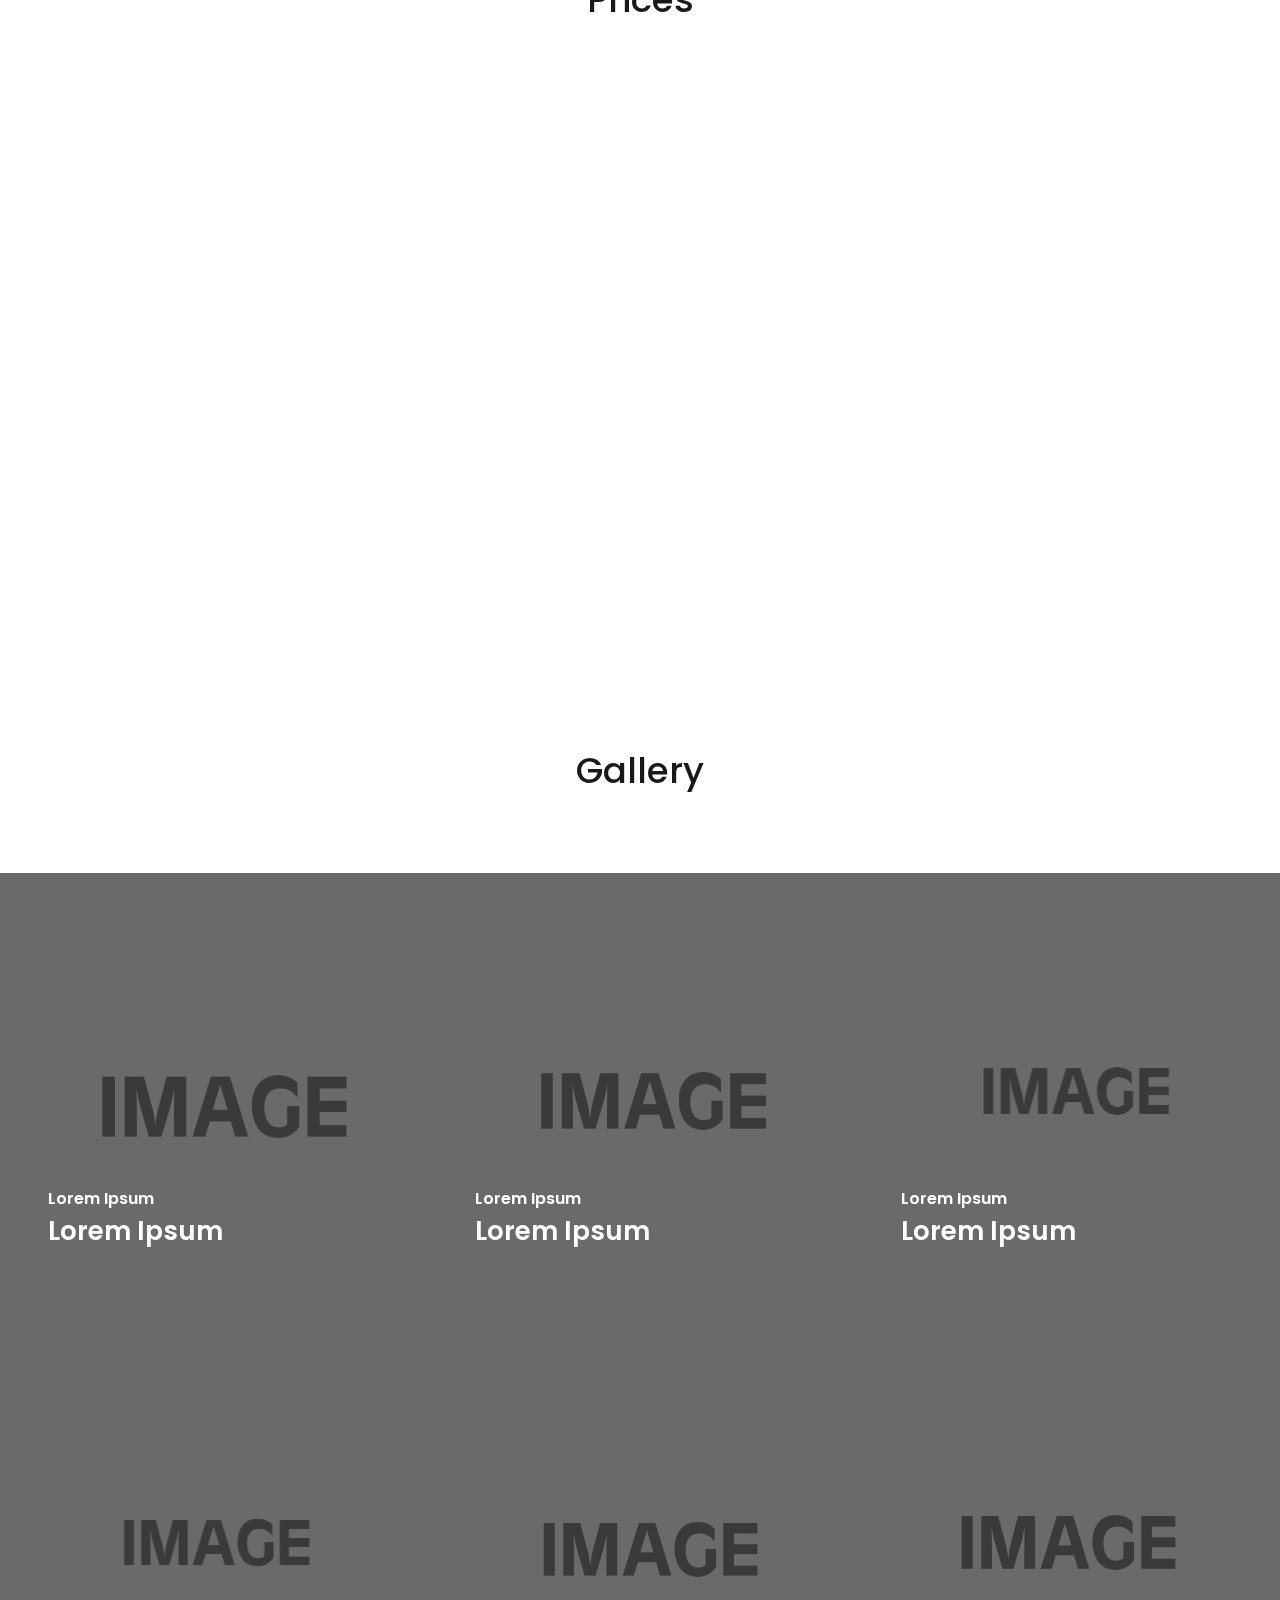
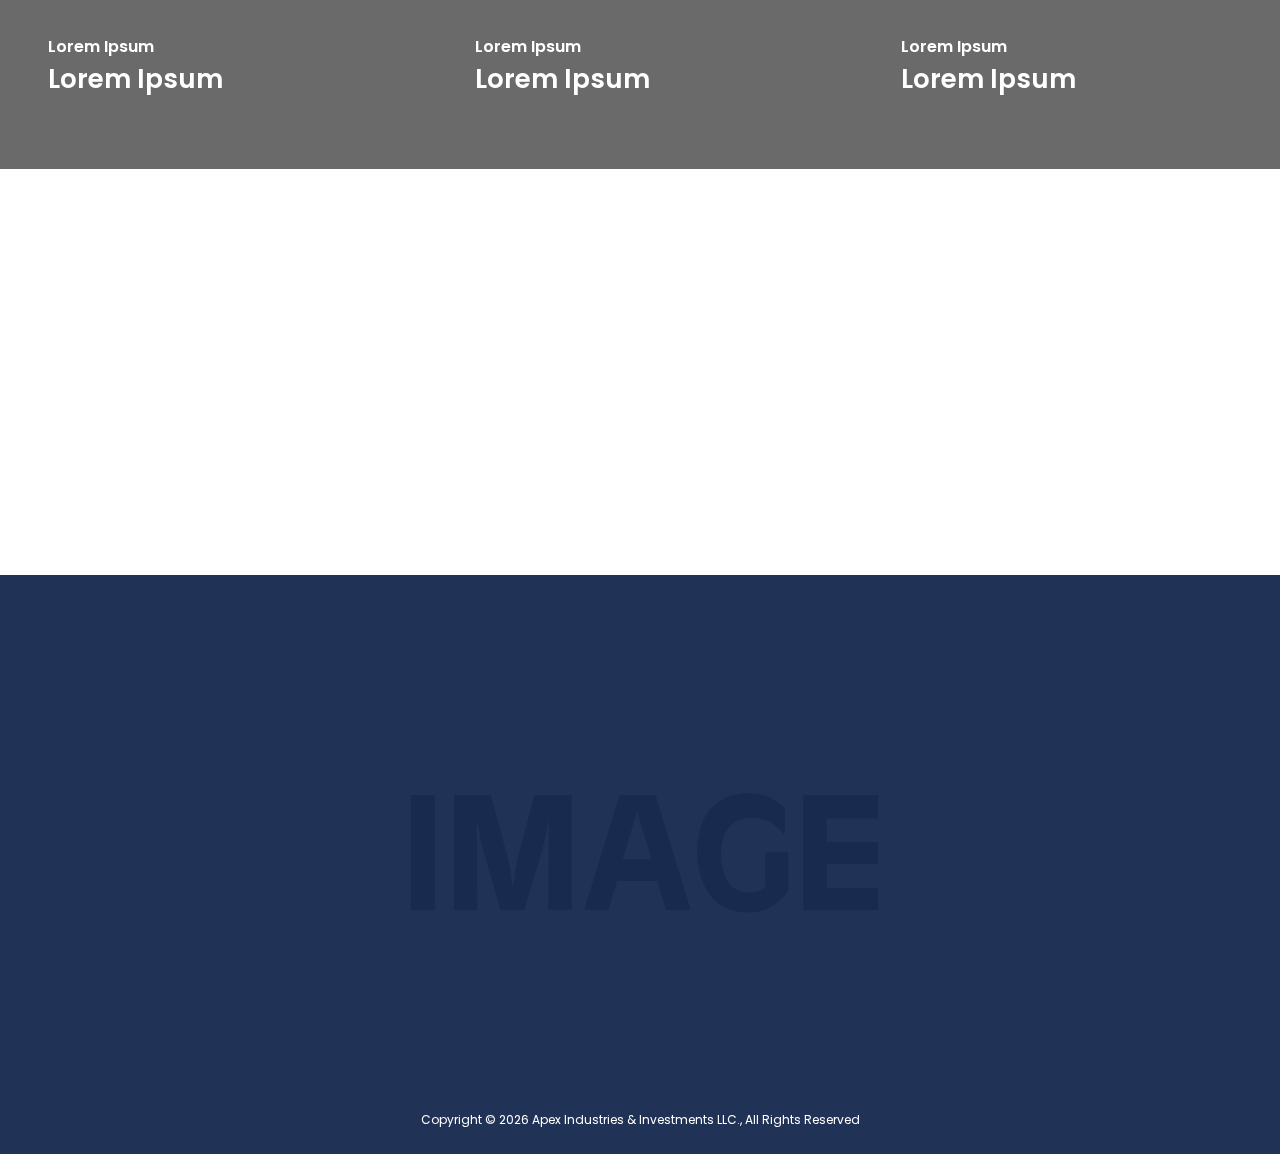
<file: index-02.html>
<!doctype html>
<html lang="en">
<head>
	<meta charset="UTF-8">
    <meta name="viewport" content="width=device-width, initial-scale=1, shrink-to-fit=no">
	<meta name="author" content="apxii.com">

    <link rel="stylesheet" href="https://fonts.googleapis.com/css?family=Poppins:400,500,600">
    <link rel="stylesheet" href="assets/bootstrap/css/bootstrap.min.css" type="text/css">
    <link rel="stylesheet" href="assets/font-awesome/css/fontawesome-all.min.css">
    <link rel="stylesheet" href="assets/css/magnific-popup.css">
    <link rel="stylesheet" href="assets/css/owl.carousel.min.css">
    <link rel="stylesheet" href="assets/css/style.css">
	<title>Apex Industries & Investments LLC.</title>

</head>
<body data-spy="scroll" data-target=".navbar">
    <div class="ts-page-wrapper" id="page-top">

        <!--*********************************************************************************************************-->
        <!--************ HERO ***************************************************************************************-->
        <!--*********************************************************************************************************-->
        <header id="ts-hero" class="ts-full-screen ts-separate-bg-element">
            <!--NAVIGATION ******************************************************************************************-->
            <nav class="navbar navbar-expand-lg navbar-dark fixed-top ts-separate-bg-element" data-bg-color="#141a3a">
                <div class="container">
                    <a class="navbar-brand" href="#page-top">
                        <img src="assets/img/logo-w.png" alt="">
                    </a>
                    <!--end navbar-brand-->
                    <button class="navbar-toggler" type="button" data-toggle="collapse" data-target="#navbarNavAltMarkup" aria-controls="navbarNavAltMarkup" aria-expanded="false" aria-label="Toggle navigation">
                        <span class="navbar-toggler-icon"></span>
                    </button>
                    <!--end navbar-toggler-->
                    <div class="collapse navbar-collapse" id="navbarNavAltMarkup">
                        <div class="navbar-nav ml-auto">
                            <a class="nav-item nav-link active ts-scroll" href="#page-top">Home <span class="sr-only">(current)</span></a>
                            <a class="nav-item nav-link ts-scroll" href="#how-it-works">How It Works</a>
                            <a class="nav-item nav-link ts-scroll" href="#about-us">About Us</a>
                            <a class="nav-item nav-link ts-scroll" href="#pricing">Pricing</a>
                            <a class="nav-item nav-link ts-scroll mr-2" href="#form-contact">Contact</a>
                        </div>
                        <!--end navbar-nav-->
                    </div>
                    <!--end collapse-->
                </div>
                <!--end container-->
            </nav>
            <!--end navbar-->

            <!--HERO CONTENT ****************************************************************************************-->
            <div class="container align-self-center align-items-center text-center">
                <div data-animate="ts-fadeInUp">
                    <h3 class="ts-opacity__30">We’ll Help You To</h3>
                </div>
                <h1 data-animate="ts-fadeInUp" data-delay=".2s">Grow Your Brand</h1>
                
            </div>
            <!--end container-->
            <!--HERO CONTENT ****************************************************************************************-->

            <!--HERO BACKGROUND**************************************************************************************-->
            <div class="ts-background" data-bg-color="#001135" data-bg-parallax="scroll" data-bg-parallax-speed="3" data-animate="ts-zoomOutIn">
                <div class="owl-carousel ts-hero-slider ts-parallax-element ts-opacity__40" data-owl-loop="1" data-owl-fadeout="1">
                    <div class="ts-background-image" data-bg-image="assets/img/bg-woman-standing.jpg"></div>
                    <div class="ts-background-image" data-bg-image="assets/img/bg-man-sitting.jpg"></div>
                </div>
            </div>
            <!--END HERO BACKGROUND *********************************************************************************-->

        </header>
        <!--end #hero-->

        <!--*********************************************************************************************************-->
        <!--************ CONTENT ************************************************************************************-->
        <!--*********************************************************************************************************-->
        <main id="ts-content">

            <!--HOW IT WORKS ****************************************************************************************-->
            <section id="how-it-works" class="ts-block ts-xs-text-center pb-5">
                <div class="container">
                    <div class="ts-title">
                        <h2>How It Works</h2>
                    </div>
                    <!--end ts-title-->
                    <div class="row">
                        <div class="col-sm-6 col-md-4 col-xl-4">
                            <div class="ts-item" data-animate="ts-fadeInUp">
                                <div class="ts-item-content">
                                    <div class="ts-item-header">
                                        <figure class="icon">
                                            <span class="step" data-animate="ts-zoomIn">1</span>
                                            <div class="ts-circle__md" data-bg-color="#ebf1fe">
                                                <img src="assets/img/icon-bubble.png" alt="">
                                            </div>
                                        </figure>
                                        <!--end icon-->
                                    </div>
                                    <!--end ts-item-header-->
                                    <div class="ts-item-body">
                                        <h4>Free Consultation</h4>
                                        <p>
                                            Morbi et nisl a sapien malesuada scelerisque. Suspendisse tempor turpis mattis
                                        </p>
                                    </div>
                                    <!--end ts-item-body-->
                                </div>
                                <!--end ts-item-content-->
                            </div>
                            <!--end ts-item-->
                        </div>
                        <!--end col-xl-4-->
                        <div class="col-sm-6 col-md-4 col-xl-4">
                            <div class="ts-item" data-animate="ts-fadeInUp" data-delay="0.1s">
                                <div class="ts-item-content">
                                    <div class="ts-item-header">
                                        <figure class="icon">
                                            <span class="step" data-animate="ts-zoomIn">2</span>
                                            <div class="ts-circle__md" data-bg-color="#ebf1fe">
                                                <img src="assets/img/icon-knobs.png" alt="">
                                            </div>
                                        </figure>
                                        <!--end icon-->
                                    </div>
                                    <!--end ts-item-header-->
                                    <div class="ts-item-body">
                                        <h4>Your Finance Plan</h4>
                                        <p>
                                            Suspendisse eget semper justo, a laoreet sapien. Ut a est vitae
                                        </p>
                                    </div>
                                    <!--end ts-item-body-->
                                </div>
                                <!--end ts-item-content-->
                            </div>
                            <!--end ts-item-->
                        </div>
                        <!--end col-xl-4-->
                        <div class="col-sm-6 offset-sm-4 col-md-4 offset-md-0 col-xl-4">
                            <div class="ts-item" data-animate="ts-fadeInUp" data-delay="0.2s">
                                <div class="ts-item-content">
                                    <div class="ts-item-header">
                                        <figure class="icon">
                                            <span class="step" data-animate="ts-zoomIn">3</span>
                                            <div class="ts-circle__md" data-bg-color="#ebf1fe">
                                                <img src="assets/img/icon-heart.png" alt="">
                                            </div>
                                        </figure>
                                        <!--end icon-->
                                    </div>
                                    <!--end ts-item-header-->
                                    <div class="ts-item-body">
                                        <h4>Enjoy the Freedom</h4>
                                        <p>
                                            In non turpis convallis nunc fermentum porttitor sed quis sapien. Etiam et neque
                                        </p>
                                    </div>
                                    <!--end ts-item-body-->
                                </div>
                                <!--end ts-item-content-->
                            </div>
                            <!--end ts-item-->
                        </div>
                        <!--end col-xl-4-->
                    </div>
                    <!--end row-->
                </div>
                <!--end container-->
            </section>
            <!--END HOW IT WORKS ************************************************************************************-->

            <!--ABOUT US ********************************************************************************************-->
            <section id="about-us">
                <div class="container">
                    <div class="row">
                        <div class="col-sm-6">
                            <div class="ts-block pr-3">
                                <div class="ts-title">
                                    <h2>About Us</h2>
                                </div>
                                <!--end ts-title-->
                                <p>
                                    Vivamus fermentum magna non faucibus dignissim. Sed a venenatis mi, vel tempus neque.
                                    Fusce pharetra, diam in hendrerit facilisis, enim diam cursus augue.
                                </p>
                                <div class="list-group list-group-flush mb-5">
                                    <a href="#collapseOne" class="list-group-item list-group-item-action border-top-0 pl-0 font-weight-bold bg-transparent" data-toggle="collapse" role="button" aria-expanded="false" aria-controls="collapseOne">Our Mission</a>
                                    <div class="collapse" id="collapseOne">
                                        <p class="pt-3 small">
                                            Anim pariatur cliche reprehenderit, enim eiusmod high life accusamus terry richardson ad squid. Nihil anim keffiyeh helvetica, craft beer labore wes anderson cred nesciunt sapiente ea proident.
                                        </p>
                                    </div>
                                    <a href="#collapseTwo" class="list-group-item list-group-item-action pl-0 font-weight-bold bg-transparent" data-toggle="collapse" role="button" aria-expanded="false" aria-controls="collapseTwo">What We Do</a>
                                    <div class="collapse" id="collapseTwo">
                                        <p class="pt-3 small">
                                            Anim pariatur cliche reprehenderit, enim eiusmod high life accusamus terry richardson ad squid. Nihil anim keffiyeh helvetica, craft beer labore wes anderson cred nesciunt sapiente ea proident.
                                        </p>
                                    </div>
                                    <a href="#collapseThree" class="list-group-item list-group-item-action pl-0 font-weight-bold bg-transparent" data-toggle="collapse" role="button" aria-expanded="false" aria-controls="collapseThree">Awards</a>
                                    <div class="collapse" id="collapseThree">
                                        <p class="pt-3 small">
                                            Anim pariatur cliche reprehenderit, enim eiusmod high life accusamus terry richardson ad squid. Nihil anim keffiyeh helvetica, craft beer labore wes anderson cred nesciunt sapiente ea proident.
                                        </p>
                                    </div>
                                </div>
                                <a href="#" class="btn btn-primary mr-3 my-2">Contact Us</a>
                            </div>
                        </div>
                        <!--end col-md-6-->
                    </div>
                    <!--end row-->
                </div>
                <!--end container-->

                <div class="ts-background d-none d-sm-block" data-bg-color="#fafafa" data-bg-parallax1="scroll" data-bg-parallax-speed="3">
                    <div class="owl-carousel w-50 ts-push-left__100 h-100 ts-parallax-element1" data-owl-loop="1" data-owl-nav-container="#carousel-external-control">
                        <div class="ts-background-image" data-bg-image="assets/img/bg-finance-team.jpg"></div>
                        <div class="ts-background-image" data-bg-image="assets/img/bg-hand-mobile.jpg"></div>
                    </div>
                    <!--end owl-carousel-->
                </div>
                <!--end ts-background-->

            </section>
            <!--END ABOUT US ****************************************************************************************-->

            <!--SUCCESSFUL BRANDS **********************************************************************************-->
            <section id="successful-stories" class="ts-block pb-5 mb-4">
                <div class="container">
                    <div class="ts-title text-center">
                        <h2>Brands</h2>
                    </div>
                    <!--end ts-title-->
                    <div class="row">
                        <div class="col-md-4">
                            <div class="ts-story ts-separate-bg-element" data-animate="ts-fadeInUp" data-bg-color="rgba(0,0,0,.05)" data-bg-image="assets/img/img-bw-man-phone.jpg" data-bg-image-opacity=".1">
                                <h3>A Store Called Home</h3>
                                <p>Morbi et nisl a sapien malesuada scelerisque. Suspendisse tempor </p>
                                <a href="#" class="btn btn-primary btn-sm">View Brand</a>
                            </div>
                            <!--end ts-story-->
                        </div>
                        <!--end col-md-4-->
                        <div class="col-md-4">
                            <div class="ts-story ts-separate-bg-element" data-animate="ts-fadeInUp" data-delay="0.1s" data-bg-color="rgba(0,0,0,.05)" data-bg-image="assets/img/img-bw-food.jpg" data-bg-image-opacity=".1">
                                <h3>Fit Blend</h3>
                                <p>Donec et magna velit. Aenean volutpat consequat feugiat. Mauris</p>
                                <a href="#" class="btn btn-primary btn-sm">View Brand</a>
                            </div>
                            <!--end ts-story-->
                        </div>
                        <!--end col-md-4-->
                        <div class="col-md-4">
                            <div class="ts-story ts-separate-bg-element" data-animate="ts-fadeInUp" data-delay="0.2s" data-bg-color="rgba(0,0,0,.05)" data-bg-image="assets/img/img-bw-student-drawing.jpg" data-bg-image-opacity=".1">
                                <h3>New Black Society</h3>
                                <p>Integer eleifend diam eu diam sollicitudin pharetra. Donec pulvinar</p>
                                <a href="#" class="btn btn-primary btn-sm">View Brand</a>
                            </div>
                            <!--end ts-story-->
                        </div>
                        <!--end col-md-4-->
                    </div>
                    <!--end row-->
                </div>
                <!--end container-->
            </section>
            <!--END SUCCESSFUL STORIES ******************************************************************************-->

            <!--PRICING *********************************************************************************************-->
            <section id="pricing" class="ts-block">
                <div class="container">
                    <div class="ts-title text-center">
                        <h2>Prices</h2>
                    </div>
                    <!--end ts-title-->
                    <div class="row no-gutters ts-cards-same-height">
                        <!--Price Box-->
                        <div class="col-sm-4 col-lg-4">
                            <div class="card text-center ts-price-box" data-animate="ts-fadeInUp">
                                <div class="card-header p-0">
                                    <h5 class="mb-0 py-3 text-white" data-bg-color="#1b3874">Basic</h5>
                                    <div class="ts-title py-5 mb-0">
                                        <h3 class="mb-0 font-weight-normal">Free</h3>
                                        <small class="ts-opacity__50">forever</small >
                                    </div>
                                </div>
                                <!--end card-header-->
                                <div class="card-body p-0">
                                    <ul class="list-unstyled ts-list-divided">
                                        <li>1 hour Consultation</li>
                                        <li>3x Email Consultation</li>
                                        <li><s class="ts-opacity__50">Live Support</s></li>
                                        <li><s class="ts-opacity__50">Priority Hotline</s></li>
                                    </ul>
                                    <!--end list-->
                                </div>
                                <!--end card-body-->
                                <div class="card-footer bg-transparent pt-0 ts-border-none">
                                    <a href="#" class="btn btn-outline-dark ts-btn-border-muted">Select Now</a>
                                </div>
                            </div>
                            <!--end card-->
                        </div>
                        <!--end price-box col-md-4-->

                        <!--Price Box Promoted-->
                        <div class="col-sm-4 col-lg-4">
                            <div class="card text-center ts-price-box ts-price-box__promoted" data-animate="ts-fadeInUp" data-delay="0.1s">
                                <div class="card-header p-0" data-bg-color="#346de0">
                                    <h5 class="mb-0 py-3 text-white" data-bg-color="#3a79f9">Premium</h5>
                                    <div class="ts-title text-white py-5 mb-0">
                                        <h3 class="mb-0 font-weight-normal">
                                            <sup>$</sup>9,99
                                        </h3>
                                        <small class="ts-opacity__50">per month</small >
                                    </div>
                                </div>
                                <!--end card-header-->
                                <div class="card-body p-0">
                                    <ul class="list-unstyled ts-list-divided">
                                        <li>16 Hours Consultation</li>
                                        <li>24 Emails Support</li>
                                        <li>4 Hours Email Support</li>
                                        <li><s class="ts-opacity__50">Priority Hotline</s></li>
                                    </ul>
                                    <!--end list-->
                                </div>
                                <!--end card-body-->
                                <div class="card-footer bg-transparent pt-0 ts-border-none">
                                    <a href="#" class="btn btn-primary">Select Now</a>
                                </div>
                            </div>
                            <!--end card-->
                        </div>
                        <!--end price-box col-md-4-->

                        <!--Price Box-->
                        <div class="col-sm-4 col-lg-4">
                            <div class="card text-center ts-price-box" data-animate="ts-fadeInUp" data-delay="0.2s">
                                <div class="card-header p-0">
                                    <h5 class="mb-0 py-3 text-white" data-bg-color="#1b3874">Premium</h5>
                                    <div class="ts-title py-5 mb-0">
                                        <h3 class="mb-0 font-weight-normal">
                                            <sup>$</sup>19,99
                                        </h3>
                                        <small class="ts-opacity__50">per month</small >
                                    </div>
                                </div>
                                <!--end card-header-->
                                <div class="card-body p-0">
                                    <ul class="list-unstyled ts-list-divided">
                                        <li>Unlimited Consultation</li>
                                        <li>Unlimited Email Support</li>
                                        <li>Unlimited Live Support</li>
                                        <li>Priority Hotline</li>
                                    </ul>
                                    <!--end list-->
                                </div>
                                <!--end card-body-->
                                <div class="card-footer bg-transparent pt-0 ts-border-none">
                                    <a href="#" class="btn btn-outline-dark ts-btn-border-muted">Select Now</a>
                                </div>
                            </div>
                            <!--end card-->
                        </div>
                        <!--end price-box col-md-4-->
                    </div>
                    <!--end row-->
                </div>
                <!--end container-->
            </section>
            <!--END PRICING *****************************************************************************************-->

            <!--GALLERY *********************************************************************************************-->
            <section class="pb-0 block" id="gallery">
                <div class="container">
                    <div class="ts-title">
                        <h2>Gallery</h2>
                    </div>
                    <!--end block-title-->
                </div>
                <!--end container-->

                <div class="ts-gallery">
                    <div class="container-fluid px-0">
                        <div class="row no-gutters">
                            <div class="col-md-4">
                                <a href="assets/img/img-01.jpg" class="ts-gallery__image popup-image">
                                    <div class="ts-gallery__caption">
                                        <h5>Lorem Ipsum</h5>
                                        <h3 class="reveal">Lorem Ipsum</h3>
                                    </div>
                                    <div class="ts-img-into-bg">
                                        <img src="assets/img/img-01.jpg" alt="">
                                    </div>
                                </a>
                                <!--end gallery__image-->
                            </div>
                            <!--end col-md-4-->
                            <div class="col-md-4">
                                <a href="assets/img/img-02.jpg" class="ts-gallery__image popup-image">
                                    <div class="ts-gallery__caption">
                                        <h5>Lorem Ipsum</h5>
                                        <h3>Lorem Ipsum</h3>
                                    </div>
                                    <div class="ts-img-into-bg">
                                        <img src="assets/img/img-02.jpg" alt="">
                                    </div>
                                </a>
                                <!--end gallery__image-->
                            </div>
                            <!--end col-md-4-->
                            <div class="col-md-4">
                                <a href="assets/img/img-03.jpg" class="ts-gallery__image popup-image">
                                    <div class="ts-gallery__caption">
                                        <h5>Lorem Ipsum</h5>
                                        <h3>Lorem Ipsum</h3>
                                    </div>
                                    <div class="ts-img-into-bg">
                                        <img src="assets/img/img-03.jpg" alt="">
                                    </div>
                                </a>
                                <!--end gallery__image-->
                            </div>
                            <!--end col-md-4-->
                            <div class="col-md-4">
                                <a href="assets/img/img-04.jpg" class="ts-gallery__image popup-image">
                                    <div class="ts-gallery__caption">
                                        <h5>Lorem Ipsum</h5>
                                        <h3>Lorem Ipsum</h3>
                                    </div>
                                    <div class="ts-img-into-bg">
                                        <img src="assets/img/img-04.jpg" alt="">
                                    </div>
                                </a>
                                <!--end gallery__image-->
                            </div>
                            <!--end col-md-4-->
                            <div class="col-md-4">
                                <a href="assets/img/img-05.jpg" class="ts-gallery__image popup-image">
                                    <div class="ts-gallery__caption">
                                        <h5>Lorem Ipsum</h5>
                                        <h3>Lorem Ipsum</h3>
                                    </div>
                                    <div class="ts-img-into-bg">
                                        <img src="assets/img/img-05.jpg" alt="">
                                    </div>
                                </a>
                                <!--end gallery__image-->
                            </div>
                            <!--end col-md-4-->
                            <div class="col-md-4">
                                <a href="assets/img/img-06.jpg" class="ts-gallery__image popup-image">
                                    <div class="ts-gallery__caption">
                                        <h5>Lorem Ipsum</h5>
                                        <h3>Lorem Ipsum</h3>
                                    </div>
                                    <div class="ts-img-into-bg">
                                        <img src="assets/img/img-06.jpg" alt="">
                                    </div>
                                </a>
                                <!--end gallery__image-->
                            </div>
                            <!--end col-md-4-->
                        </div>
                        <!--end row-->
                    </div>
                    <!--end container-fluid-->
                </div>
                <!--end gallery-->

            </section>
            <!--end block-->
            <!--END GALLERY *****************************************************************************************-->

        </main>
        <!--end #content-->

        <!--*********************************************************************************************************-->
        <!--************ FOOTER *************************************************************************************-->
        <!--*********************************************************************************************************-->
        <footer id="ts-footer">

            <div>
                <iframe src="https://www.google.com/maps/embed?pb=!1m18!1m12!1m3!1d886188.2409216223!2d-95.96174953501654!3d29.815995387800758!2m3!1f0!2f0!3f0!3m2!1i1024!2i768!4f13.1!3m3!1m2!1s0x8640b8b4488d8501%3A0xca0d02def365053b!2sHouston%2C%20TX!5e0!3m2!1sen!2sus!4v1575047500189!5m2!1sen!2sus" width="100%" height="450" frameborder="0" style="border:0;" allowfullscreen=""></iframe>
            </div>

            <section id="contact" class="ts-separate-bg-element" data-bg-image="assets/img/bg-hand-mobile.jpg" data-bg-image-opacity=".1" data-bg-color="#12264f">
                <div class="container">
                    <div class="ts-box mb-0 p-5 ts-mt__n-10" data-animate="ts-fadeInUp">
                        <div class="row">
                            <div class="col-md-4">
                                <h3>Contact Us</h3>
                                <address>
                                    <figure>
                                        Houston, TX
                                    </figure>
                                    <br>
                                    <figure>
                                        <div class="font-weight-bold">Email:</div>
                                        <a href="#">office@example.com</a>
                                    </figure>
                                    <figure>
                                        <div class="font-weight-bold">Phone:</div>
                                        +1 215-606-0391
                                    </figure>
                                </address>
                                <!--end address-->
                            </div>
                            <!--end col-md-4-->
                            <div class="col-md-8">
                                <h3>Contact Form</h3>
                                <form id="form-contact" method="post" class="clearfix ts-form ts-form-email ts-inputs__transparent" data-php-path="assets/php/email.php">
                                    <div class="row">
                                        <div class="col-md-6 col-sm-6">
                                            <div class="form-group">
                                                <label for="form-contact-name">Your Name *</label>
                                                <input type="text" class="form-control" id="form-contact-name" name="name" placeholder="Your Name" required>
                                            </div>
                                            <!--end form-group -->
                                        </div>
                                        <!--end col-md-6 col-sm-6 -->
                                        <div class="col-md-6 col-sm-6">
                                            <div class="form-group">
                                                <label for="form-contact-email">Your Email *</label>
                                                <input type="email" class="form-control" id="form-contact-email" name="email" placeholder="Your Email" required>
                                            </div>
                                            <!--end form-group -->
                                        </div>
                                        <!--end col-md-6 col-sm-6 -->
                                    </div>
                                    <!--end row -->
                                    <div class="row">
                                        <div class="col-md-12">
                                            <div class="form-group">
                                                <label for="form-contact-message">Your Message *</label>
                                                <textarea class="form-control" id="form-contact-message" rows="5" name="message" placeholder="Your Message" required></textarea>
                                            </div>
                                            <!--end form-group -->
                                        </div>
                                        <!--end col-md-12 -->
                                    </div>
                                    <!--end row -->
                                    <div class="form-group clearfix">
                                        <button type="submit" class="btn btn-primary float-right" id="form-contact-submit">Send a Message</button>
                                    </div>
                                    <!--end form-group -->
                                    <div class="form-contact-status"></div>
                                </form>
                                <!--end form-contact -->
                            </div>
                        </div>
                        <!--end row-->
                    </div>
                    <!--end ts-box-->
                    <div class="text-center text-white py-4">
                        <small>Copyright &copy; <span id="year"></span> Apex Industries & Investments LLC., All Rights Reserved</small>
                    </div>
                </div>
                <!--end container-->
            </section>

        </footer>
        <!--end #footer-->

    </div>
    <!--end page-->

    <script>
        // Get the current year for the copyright
        var currentYear = new Date().getFullYear();
        document.getElementById('year').innerHTML = currentYear;
    </script>

	<script src="assets/js/custom.hero.js"></script>
	<script src="assets/js/jquery-3.3.1.min.js"></script>
	<script src="assets/js/popper.min.js"></script>
	<script src="assets/bootstrap/js/bootstrap.min.js"></script>
    <script src="assets/js/imagesloaded.pkgd.min.js"></script>
	<script src="assets/js/isInViewport.jquery.js"></script>
	<script src="assets/js/jquery.magnific-popup.min.js"></script>
	<script src="assets/js/owl.carousel.min.js"></script>
	<script src="assets/js/scrolla.jquery.min.js"></script>
	<script src="assets/js/jquery.validate.min.js"></script>
	<script src="assets/js/jquery-validate.bootstrap-tooltip.min.js"></script>
    <script src="assets/js/custom.js"></script>

</body>
</html>
</file>
<file: assets/css/style.css>
/*----------------------------------------------------------------------------------------------------------------------
Project:	    StartUps
Version:        1.0.0

Default Color   #ff6a6a;

Body copy:		'Poppins', sans-serif; 15px;
Headers:		'Poppins', sans-serif;

----------------------------------------------------------------------------------------------------------------------*/

/*----------------------------------------------------------------------------------------------------------------------
[Table of contents]

A. Basic Styling
  -- Styling

B. Helpers
  -- Animations
  -- Borders
  -- Colors
  -- Column Count
  -- Transitions
  -- Background
  -- Headings
  -- Height
  -- Margin
  -- No Gutter
  -- Opacity
  -- Overflow
  -- Padding
  -- Position
  -- Shadow
  -- Shape Mask
  -- Typography
  -- Title
  -- Transitions
  -- Utilities
  -- Width
  -- Z-Index

C. Components
  -- Block
  -- Blockquote
  -- Box
  -- Buttons
  -- Card
  -- Circle
  -- Forms
  -- Inputs
  -- Item
  -- List
  -- Map
  -- Hero
  -- Navbar
  -- Page
  -- Partners
  -- Plugins
  -- Price Box
  -- Progress
  -- Promo Numbers
  -- Select
  -- Slider
  -- Tabs

D. Plugins Styles
  -- Magnific Popup
  -- Owl Carousel

E. Template Specific Elements
  -- Price Box
  -- Other
  -- Story


----------------------------------------------------------------------------------------------------------------------*/

/***********************************************************************************************************************
A. Basic Styling
***********************************************************************************************************************/

/*-------------------------------------------
  -- Styling - Colors, Font Size, Font Family
-------------------------------------------*/

body {
    color: #191919;
    font-family: 'Poppins', sans-serif;
    font-weight: 400;
    font-size: .9375rem;
    margin: 0;
    padding: 0;
}

html {
    font-size: 80%;
}

h1, .ts-h1 {
    font-weight: 500;
    font-size: 2.5rem;
}

h2, .ts-h2 {
    font-weight: 500;
    font-size: 1.5rem;
}

h3, .ts-h3 {
    font-weight: 600;
    font-size: 1.25rem;
    margin-bottom: 1.5625rem;
}

h4, .ts-h4 {
    font-weight: 500;
    margin-bottom: 1.875rem;
}

h5, .ts-h5 {
    font-size: 1rem;
    font-weight: 600;
}

h6, .ts-h6 {
    font-size: .9375rem;
}

/* NEW */

/***********************************************************************************************************************
B. Helpers
***********************************************************************************************************************/

/*-------------------------------------------
  -- Animations
-------------------------------------------*/

[data-animate] {
    opacity: 0;
    animation-fill-mode: forwards;
    animation-duration: .6s;
    animation-timing-function: ease;
}

/* Fade In Up */

@keyframes ts-fadeInUp {
    from {
        opacity: 0;
        transform: translate3d(0, 1.25rem, 0);
    }

    to {
        opacity: 1;
        transform: translate3d(0, 0, 0);
    }
}

.ts-fadeInUp {
    animation-name: ts-fadeInUp;
}

/* Fade In Down */

@keyframes ts-fadeInDown {
    from {
        opacity: 0;
        transform: translate3d(0, -1.25rem, 0);
    }

    to {
        opacity: 1;
        transform: translate3d(0, 0, 0);
    }
}

.ts-fadeInDown {
    animation-name: ts-fadeInDown;
}

/* Fade In Left */

@keyframes ts-fadeInLeft {
    from {
        opacity: 0;
        transform: translate3d(-1.25rem, 0, 0);
    }

    to {
        opacity: 1;
        transform: translate3d(0, 0, 0);
    }
}

.ts-fadeInLeft {
    animation-name: ts-fadeInLeft;
}

/* Fade In Right */

@keyframes ts-fadeInRight {
    from {
        opacity: 0;
        transform: translate3d(1.25rem, 0, 0);
    }

    to {
        opacity: 1;
        transform: translate3d(0, 0, 0);
    }
}

.ts-fadeInRight {
    animation-name: ts-fadeInRight;
}

/* Zoom In */

@keyframes ts-zoomIn {
    from {
        opacity: 0;
        transform: scale(.5);
    }

    to {
        opacity: 1;
        transform: scale(1);
    }
}

.ts-zoomIn {
    animation-name: ts-zoomIn;
}

/* Zoom Out In */

@keyframes ts-zoomOutIn {
    from {
        opacity: 0;
        transform: scale(1.1);
    }

    to {
        opacity: 1;
        transform: scale(1);
    }
}

.ts-zoomOutIn {
    animation-name: ts-zoomOutIn;
}

/* Zoom In Short */

@keyframes ts-zoomInShort {
    from {
        opacity: 0;
        transform: scale(.9);
    }

    to {
        opacity: 1;
        transform: scale(1);
    }
}

.ts-zoomInShort {
    animation-name: ts-zoomInShort;
}

/*-------------------------------------------
  -- Borders
-------------------------------------------*/

.ts-border-radius__sm {
    border-radius: .125rem;
    overflow: hidden;
}

.ts-border-radius__md {
    border-radius: .25rem;
    overflow: hidden;
}

.ts-border-radius__lg {
    border-radius: .5rem;
    overflow: hidden;
}

.ts-border-radius__xl {
    border-radius: .75rem;
    overflow: hidden;
}

.ts-border-radius__pill {
    border-radius: 6.25rem !important;
    overflow: hidden;
}

.ts-border-radius__round-shape {
    border-radius: 187.5rem;
    overflow: hidden;
}

.ts-border-none {
    border: none;
}

.ts-border-bottom {
    border-bottom: .0625rem solid rgba(0, 0, 0, .1);
}

.ts-font-color__white {
    color: #fff;
}

.ts-font-color__black {
    color: #000;
}

.ts-font-color__primary {
    color: #3a79f9;
}

/*-------------------------------------------
  -- Background
-------------------------------------------*/

[data-bg-image] {
    background-size: cover;
    background-position: 50%;
}

.ts-background {
    bottom: 0;
    left: 0;
    height: 100%;
    overflow: hidden;
    position: absolute;
    width: 100%;
    z-index: -2;
}

.ts-background .ts-background {
    height: 100%;
    width: 100%;
}

.ts-background-repeat {
    background-repeat: repeat;
    background-size: inherit;
}

.ts-background-repeat .ts-background-image {
    background-repeat: repeat;
    background-size: inherit;
}

.ts-background-image, .ts-img-into-bg {
    background-repeat: no-repeat;
    background-size: cover;
    background-position: 50%;
    height: 100%;
    overflow: hidden;
    width: 100%;
}

.ts-background-image img, .ts-img-into-bg img {
    display: none;
}

.ts-background-original-size {
    background-size: inherit;
}

.ts-background-size-cover {
    background-size: cover;
}

.ts-background-size-contain {
    background-size: contain;
}

.ts-background-repeat-x {
    background-repeat: repeat-x;
}

.ts-background-repeat-y {
    background-repeat: repeat-y;
}

.ts-background-repeat-repeat {
    background-repeat: repeat;
    background-size: inherit;
}

.ts-background-position-top {
    background-position: top;
}

.ts-background-position-center {
    background-position: center;
}

.ts-background-position-bottom {
    background-position: bottom;
}

.ts-background-position-left {
    background-position-x: left !important;
}

.ts-background-position-right {
    background-position-x: right !important;
}

.ts-background-particles {
    height: 120%;
    left: 0;
    margin-left: -10%;
    margin-top: -10%;
    overflow: hidden;
    position: absolute;
    top: 0;
    width: 120%;
    z-index: 1;
}

.ts-background-is-dark {
    color: #fff;
}

.ts-background-is-dark .form-control {
    box-shadow: 0 0 0 .125rem rgba(255, 255, 255, .2);
}

.ts-background-is-dark .form-control:focus {
    box-shadow: 0 0 0 .125rem rgba(255, 255, 255, .4);
}

.ts-background-is-dark .ts-btn-border-muted {
    border-color: rgba(255, 255, 255, .1);
}

.ts-video-bg {
    height: 100%;
}

.ts-video-bg .fluid-width-video-wrapper {
    height: 100%;
}

/*-------------------------------------------
  -- Height
-------------------------------------------*/

.ts-height__50px {
    height: 3.125rem;
}

.ts-height__100px {
    height: 6.25rem;
}

.ts-height__150px {
    height: 9.375rem;
}

.ts-height__200px {
    height: 12.5rem;
}

.ts-height__250px {
    height: 15.625rem;
}

.ts-height__300px {
    height: 18.75rem;
}

.ts-height__350px {
    height: 21.875rem;
}

.ts-height__400px {
    height: 25rem;
}

.ts-height__450px {
    height: 28.125rem;
}

.ts-height__500px {
    height: 31.25rem;
}

.ts-height__600px {
    height: 37.5rem;
}

.ts-height__700px {
    height: 43.75rem;
}

.ts-height__800px {
    height: 50rem;
}

.ts-height__900px {
    height: 56.25rem;
}

.ts-height__1000px {
    height: 62.5rem;
}

/*-------------------------------------------
  -- Margin
-------------------------------------------*/

.ts-mt__0 {
    margin-top: 0 !important;
}

.ts-mr__0 {
    margin-right: 0 !important;
}

.ts-mb__0 {
    margin-bottom: 0 !important;
}

.ts-ml__0 {
    margin-left: 0 !important;
}

/*-------------------------------------------
  -- No Gutters - Removes padding from col*
-------------------------------------------*/

.no-gutters {
    margin-right: 0;
    margin-left: 0;
}

.no-gutters > .col, .no-gutters > [class*="col-"] {
    padding-right: 0;
    padding-left: 0;
}

/*-------------------------------------------
  -- Opacity
-------------------------------------------*/

.ts-opacity__5 {
    opacity: .05;
}

.ts-opacity__10 {
    opacity: .1;
}

.ts-opacity__20 {
    opacity: .2;
}

.ts-opacity__30 {
    opacity: .3;
}

.ts-opacity__40 {
    opacity: .4;
}

.ts-opacity__50 {
    opacity: .5;
}

.ts-opacity__60 {
    opacity: .6;
}

.ts-opacity__70 {
    opacity: .7;
}

.ts-opacity__80 {
    opacity: .8;
}

.ts-opacity__90 {
    opacity: .9;
}

/*-------------------------------------------
  -- Overflow
-------------------------------------------*/

.ts-overflow__hidden {
    overflow: hidden;
}

.ts-overflow__visible {
    overflow: visible;
}

/*-------------------------------------------
  -- Padding
-------------------------------------------*/

.ts-pt__0 {
    padding-top: 0 !important;
}

.ts-pr__0 {
    padding-right: 0 !important;
}

.ts-pb__0 {
    padding-bottom: 0 !important;
}

.ts-pl__0 {
    padding-left: 0 !important;
}

/*-------------------------------------------
  -- Position
-------------------------------------------*/

/* Top */

.ts-top__0 {
    top: 0%;
}

.ts-top__50 {
    top: 50%;
}

.ts-top__100 {
    top: 100%;
}

/* Right */

.ts-right__0 {
    right: 0%;
}

.ts-right__50 {
    right: 50%;
}

.ts-right__100 {
    right: 100%;
}

.ts-right__inherit {
    right: inherit;
}

/* Bottom */

.ts-bottom__0 {
    bottom: 0%;
}

.ts-bottom__50 {
    bottom: 50%;
}

.ts-bottom__100 {
    bottom: 100%;
}

/* Left */

.ts-left__0 {
    left: 0%;
}

.ts-left__50 {
    left: 50%;
}

.ts-left__100 {
    left: 100%;
}

.ts-left__inherit {
    left: inherit;
}

.ts-push-left__100 {
    transform: translateX(100%);
}

/*-------------------------------------------
  -- Shadow
-------------------------------------------*/

.ts-shadow__sm {
    box-shadow: 0 .125rem .3125rem rgba(0, 0, 0, .1);
}

.ts-shadow__md {
    box-shadow: .125rem .1875rem .9375rem rgba(0, 0, 0, .15);
}

.ts-shadow__lg {
    box-shadow: .375rem .3125rem 1.5625rem rgba(0, 0, 0, .2);
}

.ts-shadow__none {
    box-shadow: none !important;
}

/*-------------------------------------------
  -- Typography
-------------------------------------------*/

a {
    color: #3a79f9;
    transition: .3s ease;
}

a:hover {
    color: rgb(7, 84, 237);
    text-decoration: none;
}

p {
    line-height: 1.6875rem;
    margin-bottom: 1.875rem;
    color: rgba(0, 0, 0, .5);
}

.ts-font-weight__normal {
    font-weight: normal;
}

.ts-font-weight__light {
    font-weight: lighter;
}

.ts-font-weight__bold {
    font-weight: bold;
}

.ts-text-small {
    font-size: .8125rem !important;
}

.ts-xs-text-center {
}

/*-------------------------------------------
  -- Title
-------------------------------------------*/

.ts-title {
    text-align: center;
}

.ts-title h5 {
    font-weight: normal;
    opacity: .5;
}

/*-------------------------------------------
  -- Utilities
-------------------------------------------*/

.ts-element {
    position: relative;
}

/* Social Icons */

.ts-social-icons {
    font-size: 120%;
}

.ts-social-icons a {
    padding: .125rem .25rem;
    color: #9e9e9e;
}

/* Overlay */

.ts-has-overlay {
    position: relative;
}

.ts-has-overlay:after {
    background-color: #000;
    content: "";
    height: 100%;
    left: 0;
    opacity: .5;
    position: absolute;
    top: 0;
    width: 100%;
    z-index: -1;
}

/* Flip x */

.ts-flip-x {
    transform: scaleY(-1);
}

/* Flip Y */

.ts-flip-y {
    transform: scaleX(-1);
}

.ts-video-bg {
    height: 100%;
}

.ts-video-bg .fluid-width-video-wrapper {
    height: 100%;
}

.ts-video-bg iframe {
    border: 0;
    height: 100%;
    width: 100%;
}

/*-------------------------------------------
  -- Width
-------------------------------------------*/

.ts-width__10px {
    width: .625rem;
}

.ts-width__20px {
    width: 1.25rem;
}

.ts-width__30px {
    width: 1.875rem;
}

.ts-width__40px {
    width: 2.5rem;
}

.ts-width__50px {
    width: 3.125rem;
}

.ts-width__100px {
    width: 6.25rem;
}

.ts-width__200px {
    width: 12.5rem;
}

.ts-width__300px {
    width: 18.75rem;
}

.ts-width__400px {
    width: 25rem;
}

.ts-width__500px {
    width: 31.25rem;
}

.ts-width__inherit {
    width: inherit !important;
}

.ts-width__auto {
    width: auto !important;
}

/*-------------------------------------------
  -- Z-index
-------------------------------------------*/

.ts-z-index__-1 {
    z-index: -1 !important;
}

.ts-z-index__0 {
    z-index: 0 !important;
}

.ts-z-index__1 {
    z-index: 1 !important;
}

.ts-z-index__2 {
    z-index: 2 !important;
}

.ts-z-index__1000 {
    z-index: 1000 !important;
}

/***********************************************************************************************************************
C. Components
***********************************************************************************************************************/

/*-------------------------------------------
  -- Block
-------------------------------------------*/

.ts-block {
    padding-bottom: 5rem;
    padding-top: 5rem;
    position: relative;
    /*
  &:after {
    background-image: url("data:image/svg+xml,%3csvg xmlns='http://www.w3.org/2000/svg'  width='103.987' height='105.599'%3E%3cpath fill='var(--color-primary-svg)' d='M101.017 45.961c-10.338 22.34-33.156 61.239-62.326 59.586-31.984-1.803-44.52-48.772-36.182-73.996 15.682-47.439 120.287-40.376 98.508 14.41-10.998 23.766 1.923-4.836 0 0z'/%3E%3c/svg%3E");
  }
  */
}

.ts-block-inside {
    padding: 1.25rem;
    position: relative;
}

section {
    position: relative;
}

/*-------------------------------------------
  -- Blockquote
-------------------------------------------*/

blockquote {
    font-size: 1.125rem;
    position: relative;
    padding-bottom: 2rem;
}

blockquote [class*="ts-circle"] {
    box-shadow: .375rem .3125rem 1.5625rem rgba(0, 0, 0, .2);
    position: relative;
    z-index: 2;
    margin-top: 1rem;
}

blockquote p {
    background-color: #f1f1f1;
    border-radius: .25rem;
    margin-top: -2.5rem;
    padding: 2.5rem;
    position: relative;
    z-index: 1;
}

blockquote p:after {
    border-color: #f1f1f1 transparent transparent transparent;
    border-style: solid;
    border-width: .8125rem .8125rem 0 .8125rem;
    content: "";
    width: 0;
    height: 0;
    position: absolute;
    left: 0;
    right: 0;
    margin: auto;
    bottom: -0.8125rem;
}

blockquote h4 {
    margin-bottom: .3125rem;
}

blockquote h6 {
    opacity: .5;
}

.blockquote-footer {
    color: inherit;
}

.blockquote-footer:before {
    display: none;
}

.ts-carousel-blockquote .owl-item figure, .ts-carousel-blockquote .owl-item p,
.ts-carousel-blockquote .owl-item .blockquote-footer {
    opacity: 0;
    transition: .6s ease;
    transform: translateY(.625rem);
}

.ts-carousel-blockquote .owl-item.active figure,
.ts-carousel-blockquote .owl-item.active p,
.ts-carousel-blockquote .owl-item.active .blockquote-footer {
    opacity: 1;
    transform: translateY(0);
}

.ts-carousel-blockquote .owl-item.active p {
    transition-delay: .1s;
}

.ts-carousel-blockquote .owl-item.active .blockquote-footer {
    transition-delay: .2s;
}

/*-------------------------------------------
  -- Box
-------------------------------------------*/

.ts-box {
    background-color: #fff;
    border-radius: .25rem;
    margin-bottom: 1.875rem;
    box-shadow: .125rem .1875rem .9375rem rgba(0, 0, 0, .15);
    padding: 1.5625rem;
}

/*-------------------------------------------
  -- Buttons
-------------------------------------------*/

.btn {
    border-radius: 6.25rem;
    border-width: .125rem;
    box-shadow: .125rem .1875rem .9375rem rgba(0, 0, 0, .15);
    font-weight: 600;
    font-size: .9375rem;
    padding: .5rem 1.25rem;
    position: relative;
    outline: none !important;
}

.btn:hover .fa-arrow-right {
    transform: translateX(.5rem);
}

.btn .fa-arrow-right {
    transition: .6s cubic-bezier(.85, -0.37, .17, 1.45);
    transform: translateX(0) rotate(.02deg);
}

.btn span {
    transition: .3s ease;
}

.btn .status {
    bottom: 0;
    height: 1.375rem;
    left: 0;
    margin: auto;
    position: absolute;
    top: 0;
    right: 0;
    width: 1.5rem;
}

.btn .status .spinner {
    left: .3125rem;
    transition: .3s ease;
    top: .1875rem;
    position: absolute;
    opacity: 0;
}

.btn .status .status-icon {
    border-radius: 50%;
    left: 0;
    opacity: 0;
    font-size: .625rem;
    padding: .25rem .4375rem;
    position: relative;
    transition: .3s ease;
    z-index: 1;
    transform: scale(0);
}

.btn .status .status-icon.valid {
    background-color: var(--green);
}

.btn .status .status-icon.invalid {
    background-color: var(--red);
}

.btn.processing span {
    opacity: .2;
}

.btn.processing .spinner {
    opacity: 1;
}

.btn.done .ts-spinner {
    opacity: 0;
}

.btn.done .status-icon {
    transform: scale(1);
    opacity: 1;
}

.btn-primary:hover, .btn-primary:focus, .btn-primary:active {
    /*background-color: darken( var(--color-primary), 20% );
    border-color: darken( var(--color-primary), 20% );*/
    background-color: #3a79f9;
    border-color: #3a79f9;
    box-shadow: .125rem .1875rem .9375rem rgba(0, 0, 0, .3);
}

.btn-primary {
    background-color: #3a79f9;
    border-color: #3a79f9;
    color: #fff;
}

.btn-primary.disabled, .btn-primary:disabled {
    background-color: rgb(7, 84, 237);
    border-color: rgb(7, 84, 237);
}

.btn-primary:not(:disabled):not(.disabled):active:focus,
.btn-primary:not(:disabled):not(.disabled).active:focus,
.show > .btn-primary.dropdown-toggle:focus {
    background-color: rgb(7, 84, 237);
    border-color: rgb(6, 74, 208);
    box-shadow: 0 .1875rem .9375rem rgba(0, 0, 0, .2);
}

.btn-primary:not(:disabled):not(.disabled):active,
.btn-primary:not(:disabled):not(.disabled).active,
.show > .btn-primary.dropdown-toggle {
    background-color: rgb(7, 84, 237);
    border-color: rgb(7, 84, 237);
    box-shadow: 0 .1875rem .9375rem rgba(0, 0, 0, .2);
}

.btn-dark {
    background-color: #191919;
    border-color: #191919;
}

.btn-outline-primary {
    border-color: #3a79f9;
    color: #3a79f9;
}

.btn-outline-primary:hover {
    background-color: #3a79f9;
    border-color: #3a79f9;
}

.btn-outline-primary:not(:disabled):not(.disabled):active:focus {
    background-color: #3a79f9;
    border-color: #3a79f9;
    box-shadow: 0 0 0 .2rem rgba(58, 121, 249, .5);
}

.btn-lg {
    padding: .75rem 1.5rem;
    font-size: 1.125rem;
}

.btn-sm {
    font-size: .8125rem;
    padding: .375rem 1rem;
}

.btn-xs {
    font-size: .75rem;
    font-weight: 600;
    padding: .125rem .6875rem;
    text-transform: uppercase;
}

[class*="btn-outline-"] {
    box-shadow: none;
}

.ts-btn-border-muted {
    border-color: rgba(25, 25, 25, .1);
}

/*-------------------------------------------
  -- Card
-------------------------------------------*/

.card {
    backface-visibility: hidden;
    border: none;
    box-shadow: .125rem .1875rem .9375rem rgba(0, 0, 0, .15);
    margin-bottom: 1.875rem;
    overflow: hidden;
}

.card-columns .card {
    margin-bottom: 1.25rem;
}

.card-body, .card-footer, .card-header {
    padding: 1.5625rem;
}

.ts-cards-same-height > div[class*='col-'] {
    display: flex;
}

.ts-cards-same-height > div[class*='col-'] .card {
    width: 100%;
}

.ts-card__flat {
    border-radius: 0;
    box-shadow: none;
}

.ts-card__flat .card-footer {
    background-color: transparent;
    border: none;
}

.ts-card__image {
}

/*-------------------------------------------
  -- Circle
-------------------------------------------*/

.ts-circle__xs {
    border-radius: 50%;
    display: inline-block;
    height: 3rem;
    flex: 0 0 3rem;
    overflow: hidden;
    text-align: center;
    line-height: 3rem;
    width: 3rem;
}

.ts-circle__sm {
    border-radius: 50%;
    display: inline-block;
    height: 4.375rem;
    flex: 0 0 4.375rem;
    overflow: hidden;
    text-align: center;
    line-height: 4.375rem;
    width: 4.375rem;
}

.ts-circle__md {
    border-radius: 50%;
    display: inline-block;
    height: 6.25rem;
    flex: 0 0 6.25rem;
    overflow: hidden;
    text-align: center;
    line-height: 6.25rem;
    width: 6.25rem;
}

.ts-circle__lg {
    border-radius: 50%;
    display: inline-block;
    height: 8.125rem;
    flex: 0 0 8.125rem;
    overflow: hidden;
    text-align: center;
    line-height: 8.125rem;
    width: 8.125rem;
}

.ts-circle__xl {
    border-radius: 50%;
    display: inline-block;
    height: 10rem;
    flex: 0 0 10rem;
    overflow: hidden;
    text-align: center;
    line-height: 10rem;
    width: 10rem;
}

.ts-circle__xxl {
    border-radius: 50%;
    display: inline-block;
    height: 15.625rem;
    flex: 0 0 15.625rem;
    overflow: hidden;
    text-align: center;
    line-height: 15.625rem;
    width: 15.625rem;
}

/*-------------------------------------------
  -- Forms
-------------------------------------------*/

form.ts-labels-inside-input .form-group,
.ts-form.ts-labels-inside-input .form-group {
    position: relative;
}

form.ts-labels-inside-input .form-group label,
.ts-form.ts-labels-inside-input .form-group label {
    line-height: 2.625rem;
    left: .8125rem;
    opacity: .4;
    pointer-events: none;
    position: absolute;
    top: 0;
    transition: .3s ease;
}

form.ts-labels-inside-input .form-group label.focused,
.ts-form.ts-labels-inside-input .form-group label.focused {
    top: -2.1875rem;
    left: 0;
    font-size: .75rem;
    opacity: 1;
}

.form-control {
    border: 0;
    box-shadow: 0 0 0 .125rem rgba(0, 0, 0, .2);
    border-radius: .125rem;
    padding: .5625rem .75rem;
}

.form-control:focus {
    box-shadow: 0 0 0 .125rem rgba(0, 0, 0, .4);
}

.form-group {
    margin-bottom: 1.5625rem;
}

.form-group label {
    font-size: .8125rem;
}

.ts-gallery {
    position: relative;
}

.ts-gallery .ts-gallery__image {
    background-color: #191919;
    color: #fff;
    display: block;
    height: 28rem;
    overflow: hidden;
}

.ts-gallery .ts-gallery__image:hover .ts-img-into-bg {
    opacity: .3;
    transform: scale(1.1);
}

.ts-gallery .ts-gallery__caption {
    padding: 3rem;
    bottom: 0;
    left: 0;
    position: absolute;
    z-index: 2;
}

.ts-gallery .ts-img-into-bg {
    opacity: .6;
    transition: 1s cubic-bezier(.23, .05, .17, 1.02);
    transform: scale(1.03);
}

/*-------------------------------------------
  -- Inputs
-------------------------------------------*/

.ts-input__static {
    pointer-events: none;
    box-shadow: none;
}

.ts-inputs__transparent input, .ts-inputs__transparent textarea {
    background-color: transparent;
    color: #fff;
}

.ts-inputs__transparent input:active, .ts-inputs__transparent input:focus,
.ts-inputs__transparent textarea:active, .ts-inputs__transparent textarea:focus {
    background-color: transparent;
    color: #fff;
}

.ts-item {
    height: 100%;
    padding-bottom: 1.875rem;
}

.ts-item-content {
    display: flex;
    flex-direction: column;
    height: 100%;
}

.ts-item-header {
    margin-bottom: 1.5625rem;
    position: relative;
}

.ts-item-header .icon {
    position: relative;
    display: inline-block;
}

.ts-item-header .icon .step {
    background-color: #3a79f9;
    top: 0;
    box-shadow: .125rem .1875rem .9375rem rgba(0, 0, 0, .15);
    border-radius: 50%;
    color: #fff;
    font-weight: 600;
    line-height: 1.875rem;
    right: 0;
    height: 1.875rem;
    position: absolute;
    text-align: center;
    width: 1.875rem;
}

.ts-item-body {
    flex: 1 1 auto;
}

.ts-item-footer {
}

/*-------------------------------------------
  -- List
-------------------------------------------*/

ul {
    line-height: 2.5rem;
    list-style: none;
    padding-left: 0;
}

ul.ts-list-colored-bullets li:before {
    content: "•";
    color: #3a79f9;
    vertical-align: middle;
    font-size: 1.75rem;
    padding-right: .75rem;
}

ul.ts-list-divided li {
    border-bottom: .0625rem solid rgba(0, 0, 0, .1);
    padding-bottom: .3125rem;
    padding-top: .3125rem;
}

ul.ts-list-divided li:last-child {
    border-bottom: none;
}

/*-------------------------------------------
  -- Loading Screen
-------------------------------------------*/

body.has-loading-screen:before {
    background-color: #000;
    content: "";
    height: 100%;
    right: 0;
    position: fixed;
    width: 100%;
    top: 0;
    z-index: 9999;
    transition: 1.5s ease;
    opacity: 1;
}

body.has-loading-screen:after {
    content: url("../../assets/img/loading.svg");
    height: 2.5rem;
    width: 2.5rem;
    position: fixed;
    margin: auto;
    bottom: 0;
    left: 0;
    right: 0;
    opacity: 1;
    transform: scale(1);
    transition: 1.5s ease;
    top: 0;
    z-index: 10000;
}

body.has-loading-screen.loading-done:before {
    width: 0;
}

body.has-loading-screen.loading-done:after {
    transform: scale(0);
    opacity: 0;
}

/*-------------------------------------------
  -- Map
-------------------------------------------*/

/* .map {
    min-height: 12.5rem;
}

.map a[href^="http://maps.google.com/maps"] {
    display: none !important;
}

.map a[href^="https://maps.google.com/maps"] {
    display: none !important;
}

.map .gmnoprint a, .map .gmnoprint span, .map .gm-style-cc {
    display: none;
} */

/*-------------------------------------------
  -- Hero
-------------------------------------------*/

#ts-hero {
    color: #fff;
    display: flex;
    position: relative;
    overflow: hidden;
}

#ts-hero .ts-background-image {
    background-position: top center;
}

/*-------------------------------------------
  -- Navbar
-------------------------------------------*/

.navbar {
    display: flex;
    flex-direction: column;
    font-size: .875rem;
    font-weight: 500;
    padding-bottom: 2rem;
    padding-top: 2rem;
    transition: .3s ease;
}

.navbar.in {
    padding-bottom: 1rem;
    padding-top: 1rem;
}

.navbar.in .ts-background {
    opacity: 1 !important;
}

.navbar .ts-background {
    transition: 1s ease;
}

[class*="navbar-expand"] .navbar-nav .nav-link {
    padding-top: .3125rem;
    padding-bottom: .3125rem;
}

.tradingview-widget-container {
    margin: 10px 0;
}

/*XL*/

/*LG*/

/*MD*/

/*SM*/

/*-------------------------------------------
  -- Page
-------------------------------------------*/

.ts-page-wrapper {
    overflow: hidden;
}

/*-------------------------------------------
  -- Partners
-------------------------------------------*/

.ts-partners a {
    display: block;
    padding: .625rem .3125rem;
}

/*-------------------------------------------
  -- Plugins
-------------------------------------------*/

.tv-site-widget {
    border: none !important;
}

iframe div {
    border: none;
}

/*-------------------------------------------
  -- Progress
-------------------------------------------*/

.progress {
    background-color: transparent;
    border: .125rem solid #3a79f9;
    border-radius: 0;
    height: .625rem;
}

.progress .progress-bar {
    background-color: #3a79f9;
}

/*-------------------------------------------
  -- Promo Numbers
-------------------------------------------*/

.ts-promo-numbers h2 {
    font-weight: normal;
}

.ts-promo-numbers h3 {
    font-weight: normal;
}

.ts-promo-number {
    margin-top: 1rem;
    margin-bottom: 1rem;
    position: relative;
}

.ts-promo-number .ts-promo-number-divider:after {
    content: "";
    bottom: 0;
    border: .125rem solid #3a79f9;
    border-radius: 50%;
    height: .625rem;
    margin: auto;
    position: absolute;
    right: -0.3125rem;
    top: 0;
    width: .625rem;
}

/*-------------------------------------------
  -- Select
-------------------------------------------*/

select.form-control {
    box-shadow: .125rem .1875rem .9375rem rgba(0, 0, 0, .15);
    border-radius: .25rem;
    cursor: pointer;
    height: 2.8125rem !important;
    margin-top: -0.125rem;
    padding: .5rem;
    -webkit-appearance: none;
       -moz-appearance: none;
    text-indent: .0625rem;
    text-overflow: '';
}

select.form-control:focus, select.form-control:hover {
    box-shadow: .375rem .3125rem 1.5625rem rgba(0, 0, 0, .2);
}

select::-ms-expand {
    display: none;
}

.select-wrapper {
    position: relative;
}

.select-wrapper:before {
    position: absolute;
    display: inline-block;
    font-weight: 900;
    text-rendering: auto;
    top: 0;
    margin: auto;
    bottom: 0;
    right: .9375rem;
    height: 1.875rem;
    -webkit-font-smoothing: antialiased;
    font-family: "Font Awesome\ 5 Free";
    content: "\f0dd";
}

/*-------------------------------------------
  -- Slider
-------------------------------------------*/

.ts-slider {
    height: 100% !important;
}

.ts-slider div {
    height: 100% !important;
}

/*-------------------------------------------
  -- Tabs
-------------------------------------------*/

.nav-tabs {
    border-bottom: none;
}

.nav-tabs h4 {
    font-weight: normal;
    margin-bottom: 0;
}

.nav-tabs .nav-link {
    background-color: transparent;
    border: none;
    border-bottom: .1875rem solid transparent;
    margin-left: .9375rem;
    margin-right: .9375rem;
    padding-right: 0;
    padding-left: 0;
    color: inherit;
    opacity: .5;
}

.nav-tabs .nav-link.active {
    color: #191919;
    background-color: transparent;
    border-bottom: .1875rem solid #3a79f9;
    opacity: 1;
}

/***********************************************************************************************************************
D. Plugins Styles
***********************************************************************************************************************/

/*-------------------------------------------
  -- Magnific Popup
-------------------------------------------*/

/* overlay at start */

.mfp-fade.mfp-bg {
    opacity: 0;
    background-color: #000;
    -webkit-transition: all .15s ease-out;
       -moz-transition: all .15s ease-out;
            transition: all .15s ease-out;
}

/* overlay animate in */

.mfp-fade.mfp-bg.mfp-ready {
    opacity: .8;
}

/* overlay animate out */

.mfp-fade.mfp-bg.mfp-removing {
    opacity: 0;
}

/* content at start */

.mfp-fade.mfp-wrap .mfp-content {
    opacity: 0;
    -webkit-transition: all .15s ease-out;
       -moz-transition: all .15s ease-out;
            transition: all .15s ease-out;
}

/* content animate it */

.mfp-fade.mfp-wrap.mfp-ready .mfp-content {
    opacity: 1;
}

/* content animate out */

.mfp-fade.mfp-wrap.mfp-removing .mfp-content {
    opacity: 0;
}

/*-------------------------------------------
  -- Owl Carousel
-------------------------------------------*/

.owl-carousel .owl-stage, .owl-carousel .owl-stage-outer,
.owl-carousel .owl-item {
    height: 100%;
}

.owl-carousel .owl-dots {
    text-align: center;
}

.owl-carousel .owl-dots .owl-dot {
    display: inline-block;
    padding: .3125rem;
}

.owl-carousel .owl-dots .owl-dot:hover span,
.owl-carousel .owl-dots .owl-dot.active span {
    opacity: .7;
}

.owl-carousel .owl-dots .owl-dot span {
    background-color: #191919;
    border-radius: 50%;
    display: inline-block;
    height: .625rem;
    opacity: .2;
    transition: .3s ease;
    width: .625rem;
}

.owl-carousel .owl-nav {
    position: absolute;
    top: -1.25rem;
    bottom: 0;
    height: 0;
    margin: auto;
    width: 100%;
}

.owl-carousel .owl-nav .owl-prev, .owl-carousel .owl-nav .owl-next {
    background-color: rgba(25, 25, 25, .6);
    border-radius: 50%;
    box-shadow: 0 .125rem .3125rem rgba(0, 0, 0, .1);
    color: #fff;
    display: inline-block;
    height: 2.5rem;
    position: absolute;
    text-align: center;
    transition: .3s ease;
    width: 2.5rem;
}

.owl-carousel .owl-nav .owl-prev:after, .owl-carousel .owl-nav .owl-next:after {
    font-family: "Font Awesome\ 5 Free";
    font-weight: 900;
    font-size: 1.375rem;
    line-height: 2.5rem;
    -webkit-font-smoothing: antialiased;
}

.owl-carousel .owl-nav .owl-prev:hover, .owl-carousel .owl-nav .owl-next:hover {
    background-color: rgba(25, 25, 25, .8);
}

.owl-carousel .owl-nav .owl-next {
    right: .3125rem;
}

.owl-carousel .owl-nav .owl-next:after {
    content: "\f105";
    margin-left: .1875rem;
}

.owl-carousel .owl-nav .owl-prev {
    left: .3125rem;
}

.owl-carousel .owl-nav .owl-prev:after {
    content: "\f104";
    margin-right: .0625rem;
}

/***********************************************************************************************************************
E. Template Specific Elements
***********************************************************************************************************************/

/*-------------------------------------------
  -- Centered Slider
-------------------------------------------*/

.ts-carousel-centered .slide {
    margin-bottom: 1rem;
    margin-top: 1rem;
    padding: 1rem;
}

.ts-carousel-centered .owl-item {
    perspective: 1000;
}

.ts-carousel-centered .owl-item .slide {
    opacity: .5;
    transition: .3s ease;
    transform: scale(.95);
}

.ts-carousel-centered .owl-item.active.center .slide {
    opacity: 1;
    transform: scale(1);
}

.ts-carousel-centered .owl-nav .owl-prev,
.ts-carousel-centered .owl-nav .owl-next {
    height: 3.75rem;
    width: 3.75rem;
}

.ts-carousel-centered .owl-nav .owl-prev:after,
.ts-carousel-centered .owl-nav .owl-next:after {
    font-size: 1.375rem;
    line-height: 3.75rem;
}

.ts-carousel-centered .owl-nav .owl-prev:hover,
.ts-carousel-centered .owl-nav .owl-next:hover {
    background-color: rgb(25, 25, 25);
}

.ts-carousel-centered .owl-nav .owl-next {
    right: 1.25rem;
}

.ts-carousel-centered .owl-nav .owl-prev {
    left: 1.25rem;
}

/*-------------------------------------------
  -- Hero Form Floated
-------------------------------------------*/

.floated {
    position: relative;
    width: 100%;
    z-index: 1;
    bottom: -1.875rem;
}

.floated form {
    position: relative;
    padding: 1.875rem 3.75rem;
}

/*-------------------------------------------
  -- Price Box
-------------------------------------------*/

.ts-price-box__promoted {
    box-shadow: .375rem .3125rem 1.5625rem rgba(0, 0, 0, .2);
    margin-top: -1.25rem;
    margin-bottom: .625rem;
    z-index: 2;
}

.ts-price-box__promoted .ts-title {
    transform: scale(1.2);
}

/*-------------------------------------------
  -- Time Line
-------------------------------------------*/

.ts-time-line__horizontal {
    padding-bottom: .625rem;
    padding-top: .625rem;
    position: relative;
    /* timeline line */
}

.ts-time-line__horizontal ul {
    padding-left: 1.875rem;
    list-style: none;
    position: relative;
}

.ts-time-line__horizontal:after {
    background-color: #474747;
    content: "";
    bottom: 6.875rem;
    height: .1875rem;
    left: 0;
    position: absolute;
    width: 100%;
}

.ts-time-line__horizontal .ts-time-line__item {
    flex: 0 0 auto;
    margin-right: 1.875rem;
    position: relative;
    width: 18.75rem;
}

.ts-time-line__horizontal .ts-time-line__item .ts-box {
    position: relative;
    /* dot */
}

.ts-time-line__horizontal .ts-time-line__item .ts-box:before {
    background-color: #474747;
    bottom: -4.375rem;
    border-radius: 100%;
    content: "";
    left: 1.6875rem;
    height: .75rem;
    position: absolute;
    width: .75rem;
}

.ts-time-line__horizontal .ts-time-line__item .ts-box {
    /*triangle*/
}

.ts-time-line__horizontal .ts-time-line__item .ts-box:after {
    border-color: #fff transparent transparent transparent;
    border-style: solid;
    border-width: .5rem .5rem 0 .5rem;
    bottom: -0.4375rem;
    content: "";
    left: 1.5625rem;
    height: 0;
    position: absolute;
    width: 0;
}

.ts-time-line__horizontal .ts-time-line__item.ts-time-line__milestone {
    width: 4.375rem;
}

.ts-time-line__horizontal .ts-time-line__item.ts-time-line__milestone .ts-box {
    background-color: #3a79f9;
    color: #fff;
}

.ts-time-line__horizontal .ts-time-line__item.ts-time-line__milestone .ts-box:after {
    border-color: #3a79f9 transparent transparent transparent;
}

.ts-time-line__horizontal .ts-time-line__item.ts-time-line__milestone h5 {
    writing-mode: vertical-lr;
    margin: 0;
}

.ts-time-line__horizontal .ts-time-line__item figure {
    margin-left: 1.875rem;
    margin-top: 4.6875rem;
}

.ts-time-line__horizontal .ts-time-line__item figure small {
    text-transform: uppercase;
    opacity: .4;
}

.ts-time-line__horizontal .ts-time-line__item figure small,
.ts-time-line__horizontal .ts-time-line__item figure h6 {
    font-weight: 600;
}

.ts-time-line__horizontal .owl-stage-outer {
    padding: 1rem 1rem 0 1rem;
}

.ts-time-line__horizontal .owl-stage {
    align-items: flex-end;
    display: flex;
}

.ts-time-line__horizontal .ts-sly-frame.ts-loaded > ul {
    align-items: flex-end;
    display: flex;
}

/*-------------------------------------------
  -- SVG Shapes
-------------------------------------------*/

.ts-svg {
    background-repeat: no-repeat;
    background-position: center;
    background-size: contain;
    top: 0;
    z-index: -1;
    height: 100%;
    position: absolute;
    width: 100%;
    left: 0;
    margin: auto;
}

.ts-story:hover {
    color: #fff;
}

.ts-story:hover p {
    color: #fff;
}

.ts-story:hover .ts-background {
    background-color: #000 !important;
}

.ts-story:hover .ts-background-image {
    opacity: .4 !important;
}

.ts-story {
    margin-bottom: 2rem;
    padding: 14rem 2rem 2rem 2rem;
    position: relative;
}

.ts-story .ts-background, .ts-story .ts-background-image {
    transition: .3s ease;
}

.ts-story figure {
    background-color: #fff;
    color: rgba(25, 25, 25, .2);
    font-weight: 500;
    position: absolute;
    top: -0.375rem;
    left: 3rem;
    padding: 1rem;
    transform: rotate(-90deg);
    transform-origin: bottom;
}

/*-------------------------------------------
  -- Other
-------------------------------------------*/

/* Footer push up */

#ts-footer .ts-box {
    margin-top: -3.125rem;
}

.ts-tabs-presentation .tab-pane img {
    opacity: 0;
    transition: .3s ease;
    transform: translateY(1.25rem);
}

.ts-tabs-presentation .tab-pane.show.active img {
    opacity: 1;
    transform: translateY(0);
}

/* Hero navigation arrows */

#ts-hero .owl-prev, #ts-hero .owl-next {
    background-color: transparent;
    border: .125rem solid rgba(255, 255, 255, .8);
}

#ts-hero .owl-prev:after, #ts-hero .owl-next:after {
    line-height: 2.25rem;
}

/* Hero slider height */

.ts-hero-slider {
    height: 100% !important;
}

.ts-hero-slider div {
    height: 100% !important;
}

@media (min-width: 36rem) and (max-width: 47.9375rem) {
    html {
        font-size: 85%;
    }

    h1, .ts-h1 {
        font-size: 2.5rem;
    }

    h2, .ts-h2 {
        font-size: 1.625rem;
    }

    h3, .ts-h3 {
        font-size: 1.25rem;
    }

    .ts-column-count-sm-1 {
        column-count: 1;
    }

    .ts-column-count-sm-2 {
        column-count: 2;
    }

    .ts-column-count-sm-3 {
        column-count: 3;
    }

    .ts-column-count-sm-4 {
        column-count: 4;
    }

    .ts-promo-numbers h2 {
        font-size: 2.375rem;
    }
}

@media (min-width: 48rem) and (max-width: 61.9375rem) {
    html {
        font-size: 90%;
    }

    h1, .ts-h1 {
        font-size: 3rem;
    }

    h2, .ts-h2 {
        font-size: 1.875rem;
    }

    h3, .ts-h3 {
        font-size: 1.375rem;
    }

    .ts-column-count-md-1 {
        column-count: 1;
    }

    .ts-column-count-md-2 {
        column-count: 2;
    }

    .ts-column-count-md-3 {
        column-count: 3;
    }

    .ts-column-count-md-4 {
        column-count: 4;
    }

    .ts-promo-numbers h2 {
        font-size: 2.5rem;
    }
}

@media (min-width: 62rem) and (max-width: 74.9375rem) {
    html {
        font-size: 95%;
    }

    h1, .ts-h1 {
        font-size: 3.125rem;
    }

    h2, .ts-h2 {
        font-size: 2rem;
    }

    h3, .ts-h3 {
        font-size: 1.375rem;
    }

    .ts-column-count-lg-1 {
        column-count: 1;
    }

    .ts-column-count-lg-2 {
        column-count: 2;
    }

    .ts-column-count-lg-3 {
        column-count: 3;
    }

    .ts-column-count-lg-4 {
        column-count: 4;
    }

    .ts-block {
        padding-bottom: 6.25rem;
        padding-top: 6.25rem;
    }

    .ts-card__image {
        height: 12.5rem;
    }

    .ts-promo-numbers h2 {
        font-size: 2.75rem;
    }
}

@media (min-width: 75rem) {
    html {
        font-size: 100%;
    }

    h1, .ts-h1 {
        font-size: 3.5rem;
    }

    h2, .ts-h2 {
        font-size: 2.25rem;
    }

    h3, .ts-h3 {
        font-size: 1.625rem;
    }

    .ts-column-count-xl-1 {
        column-count: 1;
    }

    .ts-column-count-xl-2 {
        column-count: 2;
    }

    .ts-column-count-xl-3 {
        column-count: 3;
    }

    .ts-column-count-xl-4 {
        column-count: 4;
    }

    .ts-block {
        padding-bottom: 8.125rem;
        padding-top: 8.125rem;
    }

    .ts-card__image {
        height: 15.625rem;
    }

    .navbar.navbar-expand-xl .navbar-nav {
        align-items: center;
    }

    .navbar.navbar-expand-xl .ts-background {
        opacity: 0;
    }

    .ts-promo-numbers h2 {
        font-size: 3rem;
    }

    .ts-carousel-centered .owl-nav .owl-next {
        right: 5rem;
    }

    .ts-carousel-centered .owl-nav .owl-prev {
        left: 5rem;
    }

    .floated form {
        padding: 2.5rem 5rem;
    }
}

@media (max-width: 35.9375rem) {
    h1, .ts-h1 {
        margin-bottom: 1.25rem;
    }

    [class*="ts-column-count-"] {
        column-count: 1;
    }

    .ts-xs-text-center {
        text-align: center !important;
    }

    .ts-title {
        margin-bottom: 1.875rem;
    }

    .ts-promo-numbers h2 {
        font-size: 2.25rem;
    }
}

@media (min-width: 36rem) and (max-width: 61.9375rem) {
    h1, .ts-h1 {
        margin-bottom: 1.875rem;
    }

    .ts-title {
        margin-bottom: 3.125rem;
    }

    .ts-block-inside {
        padding: 2.5rem;
    }
}

@media (min-width: 62rem) {
    h1, .ts-h1 {
        margin-bottom: 2.5rem;
    }

    .ts-title {
        margin-bottom: 5rem;
    }

    .ts-block-inside {
        padding: 3.75rem;
    }

    .navbar.navbar-expand-lg .navbar-nav {
        align-items: center;
    }

    .navbar.navbar-expand-lg .ts-background {
        opacity: 0;
    }

    .floated {
        position: absolute;
    }
}

@media (max-width: 47.9375rem) {
    h4, .ts-h4 {
        font-size: 1.125rem;
    }
}

@media (min-width: 48rem) {
    h4, .ts-h4 {
        font-size: 1.25rem;
    }

    .navbar.navbar-expand-md .navbar-nav {
        align-items: center;
    }

    .navbar.navbar-expand-md .ts-background {
        opacity: 0;
    }
}

@media (max-width: 61.9375rem) {
    .ts-card__image {
        height: 15.625rem;
    }
}

@media (min-width: 36rem) {
    .navbar.navbar-expand-sm .navbar-nav {
        align-items: center;
    }

    .navbar.navbar-expand-sm .ts-background {
        opacity: 0;
    }

    .ts-carousel-centered .owl-nav .owl-next {
        right: 2.5rem;
    }

    .ts-carousel-centered .owl-nav .owl-prev {
        left: 2.5rem;
    }
}
</file>
